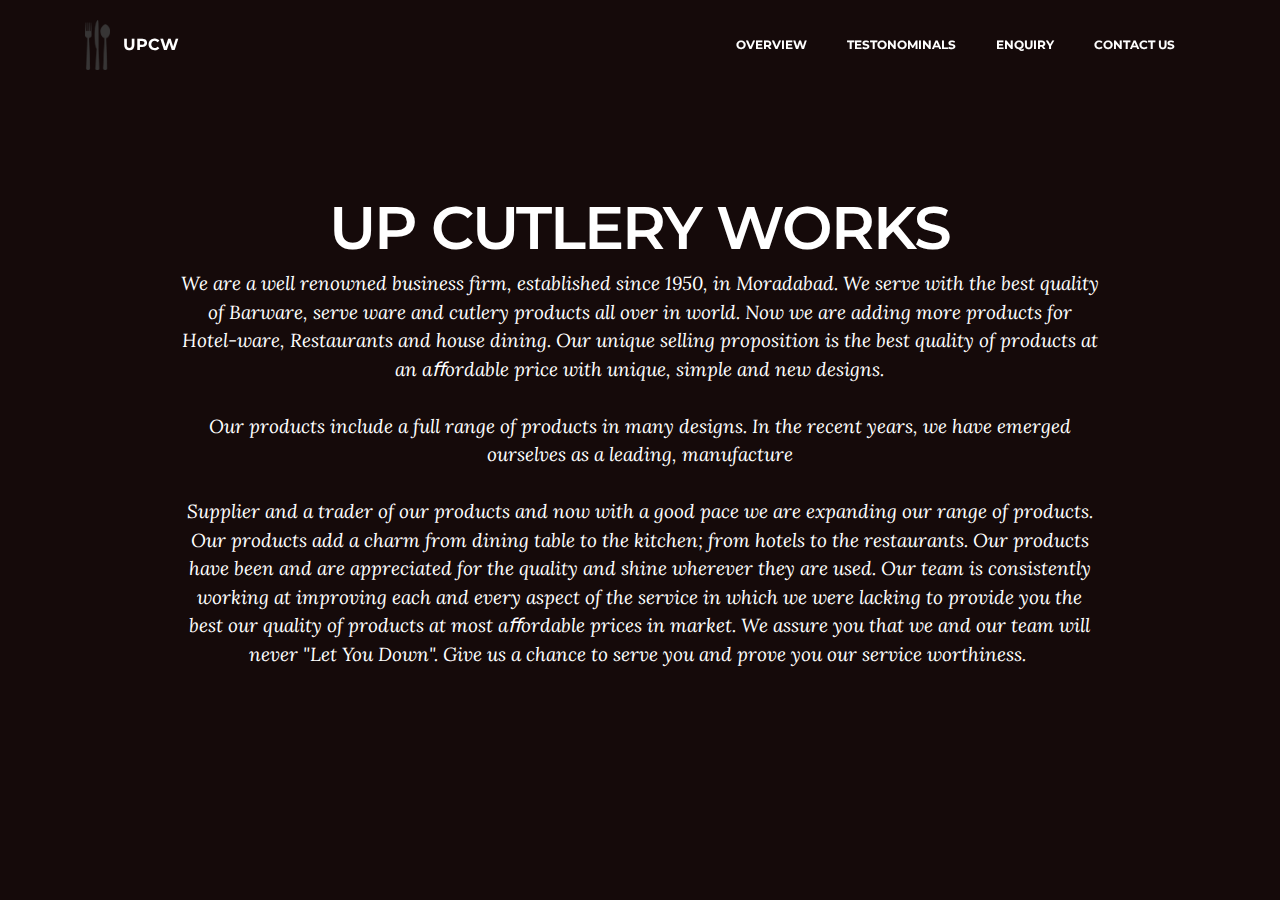
<file: index.html>
<!DOCTYPE html>
<html  >
<head>
  <!-- Site made with Mobirise Website Builder v4.12.3, https://mobirise.com -->
  <meta charset="UTF-8">
  <meta http-equiv="X-UA-Compatible" content="IE=edge">
  <meta name="generator" content="Mobirise v4.12.3, mobirise.com">
  <meta name="viewport" content="width=device-width, initial-scale=1, minimum-scale=1">
  <link rel="shortcut icon" href="assets/images/mbr-972x1920.png" type="image/x-icon">
  <meta name="description" content="">
  
  
  <title>Home</title>
  <link rel="stylesheet" href="https://fonts.googleapis.com/css?family=Montserrat:400,700">
  <link rel="stylesheet" href="https://fonts.googleapis.com/css?family=Raleway:100,100i,200,200i,300,300i,400,400i,500,500i,600,600i,700,700i,800,800i,900,900i">
  <link rel="stylesheet" href="https://fonts.googleapis.com/css?family=Lora:400,700,400italic,700italic&subset=latin">
  <link rel="stylesheet" href="assets/tether/tether.min.css">
  <link rel="stylesheet" href="assets/bootstrap/css/bootstrap.min.css">
  <link rel="stylesheet" href="assets/animatecss/animate.min.css">
  <link rel="stylesheet" href="assets/dropdown/css/style.css">
  <link rel="stylesheet" href="assets/theme/css/style.css">
  <link rel="preload" as="style" href="assets/mobirise/css/mbr-additional.css"><link rel="stylesheet" href="assets/mobirise/css/mbr-additional.css" type="text/css">
  
  
  
</head>
<body>
  <section id="menu-j" data-rv-view="0">

    <nav class="navbar navbar-dropdown transparent navbar-fixed-top bg-color">
        <div class="container">

            <div class="mbr-table">
                <div class="mbr-table-cell">

                    <div class="navbar-brand">
                        <a href="https://mobirise.com" class="navbar-logo"><img src="assets/images/mbr-972x1920.png" alt="Mobirise"></a>
                        <a class="navbar-caption" href="index.html">UPCW</a>
                    </div>

                </div>
                <div class="mbr-table-cell">

                    <button class="navbar-toggler pull-xs-right hidden-md-up" type="button" data-toggle="collapse" data-target="#exCollapsingNavbar">
                        <div class="hamburger-icon"></div>
                    </button>

                    <ul class="nav-dropdown collapse pull-xs-right nav navbar-nav navbar-toggleable-sm" id="exCollapsingNavbar"><li class="nav-item"><a class="nav-link link" href="index.html">OVERVIEW</a></li><li class="nav-item"><a class="nav-link link" href="page2.html">TESTONOMINALS</a></li><li class="nav-item"><a class="nav-link link" href="page4.html" aria-expanded="false">ENQUIRY</a></li><li class="nav-item"><a class="nav-link link" href="page1.html" aria-expanded="false">CONTACT US</a></li></ul>
                    <button hidden="" class="navbar-toggler navbar-close" type="button" data-toggle="collapse" data-target="#exCollapsingNavbar">
                        <div class="close-icon"></div>
                    </button>

                </div>
            </div>

        </div>
    </nav>

</section>

<section class="engine"><a href="https://mobirise.info/g">how to build your own website</a></section><section class="mbr-section mbr-section-hero mbr-section-full mbr-after-navbar" id="header1-0" data-rv-view="2" style="background-color: rgb(21, 10, 10);">

    

    <div class="mbr-table-cell">

        <div class="container">
            <div class="row">
                <div class="mbr-section col-md-10 col-md-offset-1 text-xs-center">

                    <h1 class="mbr-section-title display-1">UP CUTLERY WORKS</h1>
                    <p class="mbr-section-lead lead">We are a well renowned business firm, established since 1950, in Moradabad. We serve with the best quality of Barware, serve ware and cutlery products all over in world. Now we are adding more products for Hotel-ware, Restaurants and house dining. Our unique selling proposition is the best quality of products at an aﬀordable price with unique, simple and new designs. 
<br>
<br>Our products include a full range of products in many designs. In the recent years, we have emerged ourselves as a leading, manufacture 
<br>
<br>Supplier and a trader of our products and now with a good pace we are expanding our range of products. Our products add a charm from dining table to the kitchen; from hotels to the restaurants. Our products have been and are appreciated for the quality and shine wherever they are used. Our team is consistently working at improving each and every aspect of the service in which we were lacking to provide you the best our quality of products at most aﬀordable prices in market. We assure you that we and our team will never "Let You Down". Give us a chance to serve you and prove you our service worthiness.&nbsp;</p>
                    
                </div>
            </div>
        </div>
    </div>

    

</section>


  <script src="assets/web/assets/jquery/jquery.min.js"></script>
  <script src="assets/tether/tether.min.js"></script>
  <script src="assets/bootstrap/js/bootstrap.min.js"></script>
  <script src="assets/touch-swipe/jquery.touch-swipe.min.js"></script>
  <script src="assets/smooth-scroll/smooth-scroll.js"></script>
  <script src="assets/viewport-checker/jquery.viewportchecker.js"></script>
  <script src="assets/dropdown/js/script.min.js"></script>
  <script src="assets/theme/js/script.js"></script>
  
  
  <input name="animation" type="hidden">
  </body>
</html>
</file>
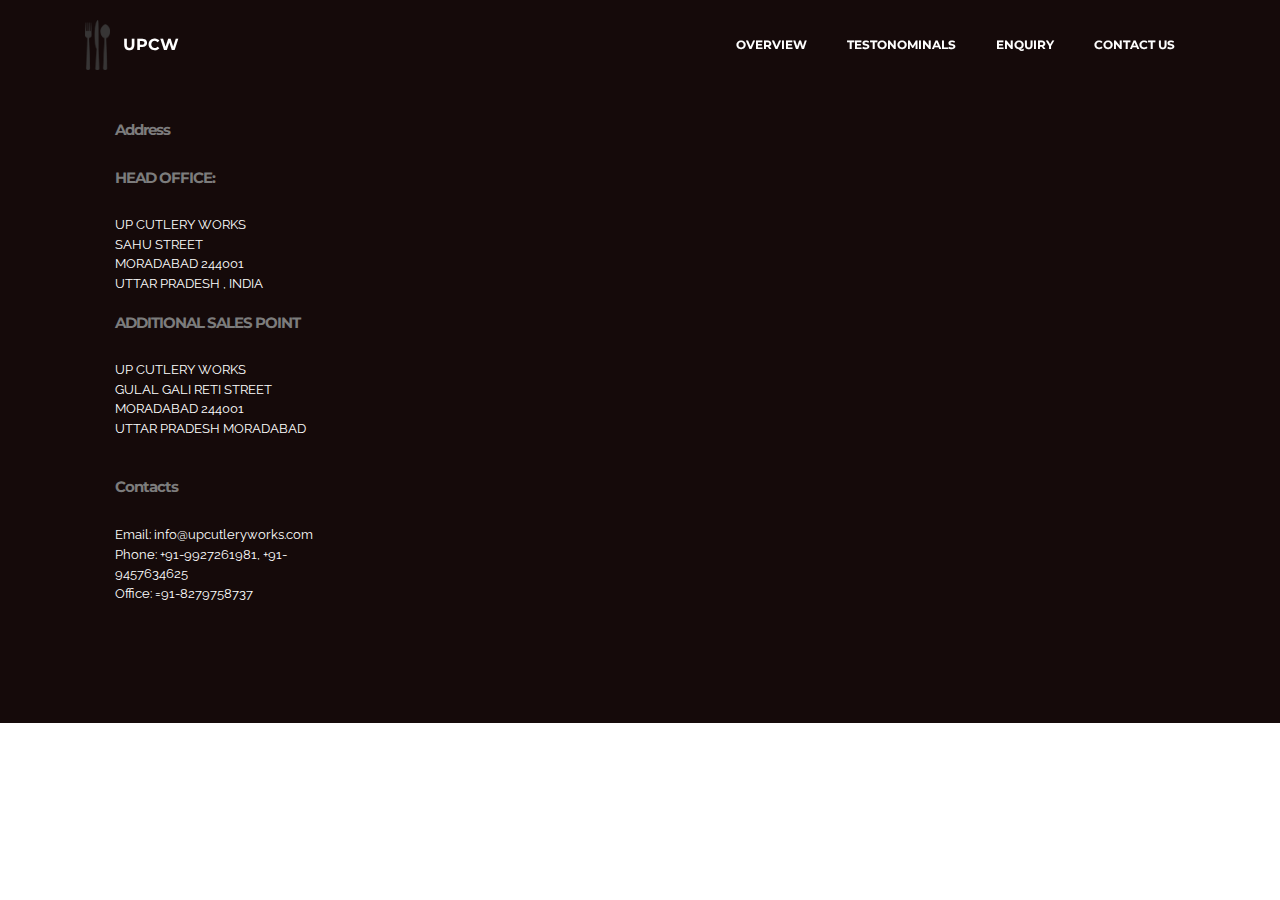
<file: page1.html>
<!DOCTYPE html>
<html  >
<head>
  <!-- Site made with Mobirise Website Builder v4.12.3, https://mobirise.com -->
  <meta charset="UTF-8">
  <meta http-equiv="X-UA-Compatible" content="IE=edge">
  <meta name="generator" content="Mobirise v4.12.3, mobirise.com">
  <meta name="viewport" content="width=device-width, initial-scale=1, minimum-scale=1">
  <link rel="shortcut icon" href="assets/images/mbr-972x1920.png" type="image/x-icon">
  <meta name="description" content="Website Builder Description">
  
  
  <title>CONTACT US</title>
  <link rel="stylesheet" href="https://fonts.googleapis.com/css?family=Montserrat:400,700">
  <link rel="stylesheet" href="https://fonts.googleapis.com/css?family=Raleway:100,100i,200,200i,300,300i,400,400i,500,500i,600,600i,700,700i,800,800i,900,900i">
  <link rel="stylesheet" href="https://fonts.googleapis.com/css?family=Lora:400,700,400italic,700italic&subset=latin">
  <link rel="stylesheet" href="assets/tether/tether.min.css">
  <link rel="stylesheet" href="assets/bootstrap/css/bootstrap.min.css">
  <link rel="stylesheet" href="assets/animatecss/animate.min.css">
  <link rel="stylesheet" href="assets/dropdown/css/style.css">
  <link rel="stylesheet" href="assets/theme/css/style.css">
  <link rel="preload" as="style" href="assets/mobirise/css/mbr-additional.css"><link rel="stylesheet" href="assets/mobirise/css/mbr-additional.css" type="text/css">
  
  
  
</head>
<body>
  <section id="menu-j" data-rv-view="7">

    <nav class="navbar navbar-dropdown transparent navbar-fixed-top bg-color">
        <div class="container">

            <div class="mbr-table">
                <div class="mbr-table-cell">

                    <div class="navbar-brand">
                        <a href="https://mobirise.com" class="navbar-logo"><img src="assets/images/mbr-972x1920.png" alt="Mobirise"></a>
                        <a class="navbar-caption" href="index.html">UPCW</a>
                    </div>

                </div>
                <div class="mbr-table-cell">

                    <button class="navbar-toggler pull-xs-right hidden-md-up" type="button" data-toggle="collapse" data-target="#exCollapsingNavbar">
                        <div class="hamburger-icon"></div>
                    </button>

                    <ul class="nav-dropdown collapse pull-xs-right nav navbar-nav navbar-toggleable-sm" id="exCollapsingNavbar"><li class="nav-item"><a class="nav-link link" href="index.html">OVERVIEW</a></li><li class="nav-item"><a class="nav-link link" href="page2.html">TESTONOMINALS</a></li><li class="nav-item"><a class="nav-link link" href="page4.html" aria-expanded="false">ENQUIRY</a></li><li class="nav-item"><a class="nav-link link" href="page1.html" aria-expanded="false">CONTACT US</a></li></ul>
                    <button hidden="" class="navbar-toggler navbar-close" type="button" data-toggle="collapse" data-target="#exCollapsingNavbar">
                        <div class="close-icon"></div>
                    </button>

                </div>
            </div>

        </div>
    </nav>

</section>

<section class="engine"><a href="https://mobirise.info/m">free website design templates</a></section><section class="mbr-section mbr-section-md-padding mbr-footer footer2 mbr-after-navbar" id="contacts2-5" data-rv-view="5" style="background-color: rgb(21, 10, 10); padding-top: 120px; padding-bottom: 120px;">
    
    <div class="container">
        <div class="row">
            <div class="mbr-footer-content col-xs-12 col-md-3">
                <p><strong>Address</strong><br><strong>HEAD OFFICE:</strong> <br>UP CUTLERY WORKS&nbsp;<br>SAHU STREET <br>MORADABAD 244001<br>UTTAR PRADESH , INDIA<br><br><strong>ADDITIONAL SALES POINT</strong><br>UP CUTLERY WORKS&nbsp;<br>GULAL GALI RETI STREET<br>MORADABAD 244001<br>UTTAR PRADESH MORADABAD<br><br><br>
<strong>Contacts</strong><br>
Email: info@upcutleryworks.com<br>
Phone: +91-9927261981, +91-9457634625<br>Office: =91-8279758737</p>
            </div>
            <div class="mbr-footer-content col-xs-12 col-md-3"></div>
            <div class="col-xs-12 col-md-6">
                <div class="mbr-map"><iframe frameborder="0" style="border:0" src="https://www.google.com/maps/embed?pb=!1m14!1m8!1m3!1d13980.52220334343!2d78.781976!3d28.834973!3m2!1i1024!2i768!4f13.1!3m3!1m2!1s0x0%3A0x6769d90ace33173e!2sU%20P%20CUTLERY%20WORKS!5e0!3m2!1sen!2sin!4v1589954259510!5m2!1sen!2sin" allowfullscreen=""></iframe></div>
            </div>
        </div>
    </div>
</section>


  <script src="assets/web/assets/jquery/jquery.min.js"></script>
  <script src="assets/tether/tether.min.js"></script>
  <script src="assets/bootstrap/js/bootstrap.min.js"></script>
  <script src="assets/touch-swipe/jquery.touch-swipe.min.js"></script>
  <script src="assets/smooth-scroll/smooth-scroll.js"></script>
  <script src="assets/viewport-checker/jquery.viewportchecker.js"></script>
  <script src="assets/dropdown/js/script.min.js"></script>
  <script src="assets/theme/js/script.js"></script>
  
  
  <input name="animation" type="hidden">
  </body>
</html>
</file>
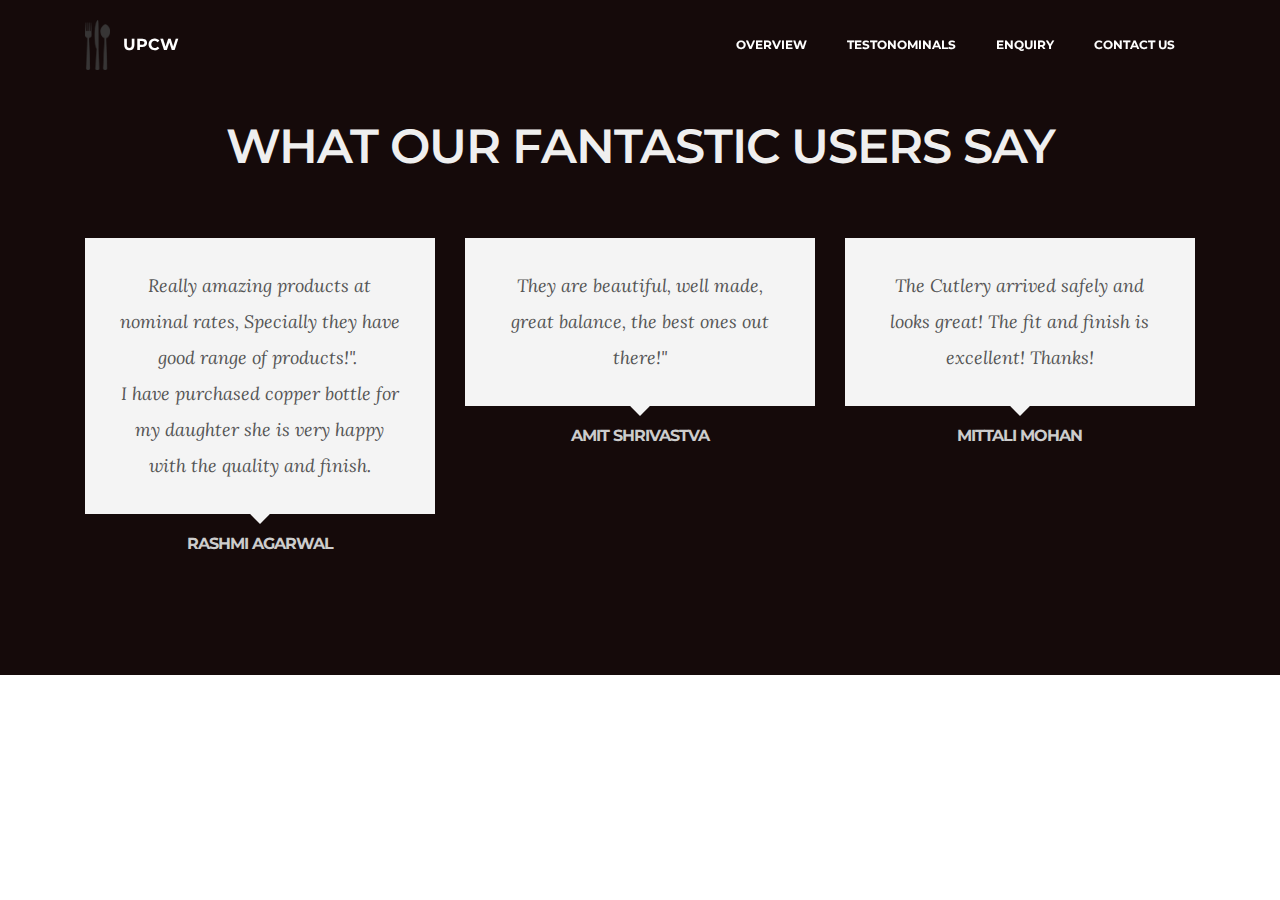
<file: page2.html>
<!DOCTYPE html>
<html  >
<head>
  <!-- Site made with Mobirise Website Builder v4.12.3, https://mobirise.com -->
  <meta charset="UTF-8">
  <meta http-equiv="X-UA-Compatible" content="IE=edge">
  <meta name="generator" content="Mobirise v4.12.3, mobirise.com">
  <meta name="viewport" content="width=device-width, initial-scale=1, minimum-scale=1">
  <link rel="shortcut icon" href="assets/images/mbr-972x1920.png" type="image/x-icon">
  <meta name="description" content="">
  
  
  <title>TESTINOMINALS</title>
  <link rel="stylesheet" href="https://fonts.googleapis.com/css?family=Montserrat:400,700">
  <link rel="stylesheet" href="https://fonts.googleapis.com/css?family=Raleway:100,100i,200,200i,300,300i,400,400i,500,500i,600,600i,700,700i,800,800i,900,900i">
  <link rel="stylesheet" href="https://fonts.googleapis.com/css?family=Lora:400,700,400italic,700italic&subset=latin">
  <link rel="stylesheet" href="assets/tether/tether.min.css">
  <link rel="stylesheet" href="assets/bootstrap/css/bootstrap.min.css">
  <link rel="stylesheet" href="assets/animatecss/animate.min.css">
  <link rel="stylesheet" href="assets/dropdown/css/style.css">
  <link rel="stylesheet" href="assets/theme/css/style.css">
  <link rel="preload" as="style" href="assets/mobirise/css/mbr-additional.css"><link rel="stylesheet" href="assets/mobirise/css/mbr-additional.css" type="text/css">
  
  
  
</head>
<body>
  <section id="menu-j" data-rv-view="18">

    <nav class="navbar navbar-dropdown transparent navbar-fixed-top bg-color">
        <div class="container">

            <div class="mbr-table">
                <div class="mbr-table-cell">

                    <div class="navbar-brand">
                        <a href="https://mobirise.com" class="navbar-logo"><img src="assets/images/mbr-972x1920.png" alt="Mobirise"></a>
                        <a class="navbar-caption" href="index.html">UPCW</a>
                    </div>

                </div>
                <div class="mbr-table-cell">

                    <button class="navbar-toggler pull-xs-right hidden-md-up" type="button" data-toggle="collapse" data-target="#exCollapsingNavbar">
                        <div class="hamburger-icon"></div>
                    </button>

                    <ul class="nav-dropdown collapse pull-xs-right nav navbar-nav navbar-toggleable-sm" id="exCollapsingNavbar"><li class="nav-item"><a class="nav-link link" href="index.html">OVERVIEW</a></li><li class="nav-item"><a class="nav-link link" href="page2.html">TESTONOMINALS</a></li><li class="nav-item"><a class="nav-link link" href="page4.html" aria-expanded="false">ENQUIRY</a></li><li class="nav-item"><a class="nav-link link" href="page1.html" aria-expanded="false">CONTACT US</a></li></ul>
                    <button hidden="" class="navbar-toggler navbar-close" type="button" data-toggle="collapse" data-target="#exCollapsingNavbar">
                        <div class="close-icon"></div>
                    </button>

                </div>
            </div>

        </div>
    </nav>

</section>

<section class="engine"><a href="https://mobirise.info/m">free web design templates</a></section><section class="mbr-section mbr-after-navbar" id="testimonials3-i" data-rv-view="9" style="background-color: rgb(21, 10, 10); padding-top: 120px; padding-bottom: 120px;">

    

        <div class="mbr-section mbr-section__container mbr-section__container--middle">
            <div class="container">
                <div class="row">
                    <div class="col-xs-12 text-xs-center">
                        <h3 class="mbr-section-title display-2">WHAT OUR FANTASTIC USERS SAY</h3>
                        
                    </div>
                </div>
            </div>
        </div>


    <div class="mbr-testimonials mbr-section mbr-section-nopadding">
        <div class="container">
            <div class="row">

                <div class="col-xs-12 col-lg-4">

                    <div class="mbr-testimonial card">
                        <div class="card-block">
<span style="font-size: 1.125rem;">Really amazing products at nominal rates, Specially they have good range of products!".&nbsp;</span><div>
</div><div>I have purchased copper bottle for my daughter she is very happy with the quality and finish.</div></div>
                        <div class="mbr-author card-footer">
                            
                            <div class="mbr-author-name">RASHMI AGARWAL</div>
                            
                        </div>
                    </div>
                </div><div class="col-xs-12 col-lg-4">

                    <div class="mbr-testimonial card">
                        <div class="card-block">They are beautiful, well made, great balance, the best ones out there!"</div>
                        <div class="mbr-author card-footer">
                            
                            <div class="mbr-author-name">AMIT SHRIVASTVA</div>
                            
                        </div>
                    </div>
                </div><div class="col-xs-12 col-lg-4">

                    <div class="mbr-testimonial card">
                        <div class="card-block">The Cutlery arrived safely and looks great! The fit and finish is excellent! Thanks!</div>
                        <div class="mbr-author card-footer">
                            
                            <div class="mbr-author-name">MITTALI MOHAN</div>
                            
                        </div>
                    </div>
                </div>

            </div>

        </div>

    </div>

</section>


  <script src="assets/web/assets/jquery/jquery.min.js"></script>
  <script src="assets/tether/tether.min.js"></script>
  <script src="assets/bootstrap/js/bootstrap.min.js"></script>
  <script src="assets/touch-swipe/jquery.touch-swipe.min.js"></script>
  <script src="assets/smooth-scroll/smooth-scroll.js"></script>
  <script src="assets/viewport-checker/jquery.viewportchecker.js"></script>
  <script src="assets/dropdown/js/script.min.js"></script>
  <script src="assets/theme/js/script.js"></script>
  
  
  <input name="animation" type="hidden">
  </body>
</html>
</file>
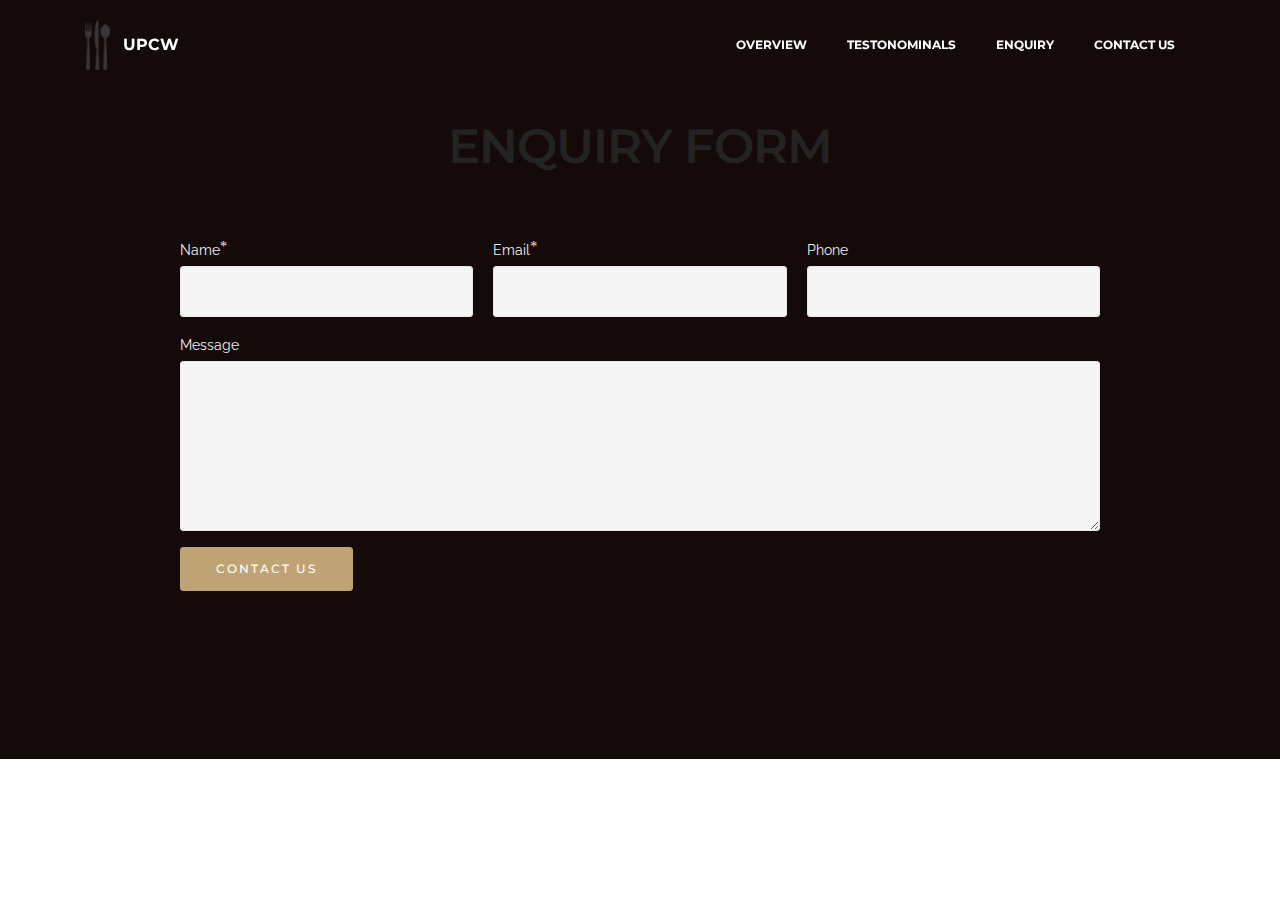
<file: page4.html>
<!DOCTYPE html>
<html  >
<head>
  <!-- Site made with Mobirise Website Builder v4.12.3, https://mobirise.com -->
  <meta charset="UTF-8">
  <meta http-equiv="X-UA-Compatible" content="IE=edge">
  <meta name="generator" content="Mobirise v4.12.3, mobirise.com">
  <meta name="viewport" content="width=device-width, initial-scale=1, minimum-scale=1">
  <link rel="shortcut icon" href="assets/images/mbr-972x1920.png" type="image/x-icon">
  <meta name="description" content="">
  
  
  <title>ENQUIRY FORM</title>
  <link rel="stylesheet" href="https://fonts.googleapis.com/css?family=Lora:400,700,400italic,700italic&subset=latin">
  <link rel="stylesheet" href="https://fonts.googleapis.com/css?family=Raleway:100,100i,200,200i,300,300i,400,400i,500,500i,600,600i,700,700i,800,800i,900,900i">
  <link rel="stylesheet" href="https://fonts.googleapis.com/css?family=Montserrat:400,700">
  <link rel="stylesheet" href="assets/tether/tether.min.css">
  <link rel="stylesheet" href="assets/bootstrap/css/bootstrap.min.css">
  <link rel="stylesheet" href="assets/animatecss/animate.min.css">
  <link rel="stylesheet" href="assets/dropdown/css/style.css">
  <link rel="stylesheet" href="assets/theme/css/style.css">
  <link rel="preload" as="style" href="assets/mobirise/css/mbr-additional.css"><link rel="stylesheet" href="assets/mobirise/css/mbr-additional.css" type="text/css">
  
  
  
</head>
<body>
  <section id="menu-p" data-rv-view="29">

    <nav class="navbar navbar-dropdown transparent navbar-fixed-top bg-color">
        <div class="container">

            <div class="mbr-table">
                <div class="mbr-table-cell">

                    <div class="navbar-brand">
                        <a href="https://mobirise.com" class="navbar-logo"><img src="assets/images/mbr-972x1920.png" alt="Mobirise"></a>
                        <a class="navbar-caption" href="index.html">UPCW</a>
                    </div>

                </div>
                <div class="mbr-table-cell">

                    <button class="navbar-toggler pull-xs-right hidden-md-up" type="button" data-toggle="collapse" data-target="#exCollapsingNavbar">
                        <div class="hamburger-icon"></div>
                    </button>

                    <ul class="nav-dropdown collapse pull-xs-right nav navbar-nav navbar-toggleable-sm" id="exCollapsingNavbar"><li class="nav-item"><a class="nav-link link" href="index.html">OVERVIEW</a></li><li class="nav-item"><a class="nav-link link" href="page2.html">TESTONOMINALS</a></li><li class="nav-item"><a class="nav-link link" href="page4.html" aria-expanded="false">ENQUIRY</a></li><li class="nav-item"><a class="nav-link link" href="page1.html" aria-expanded="false">CONTACT US</a></li></ul>
                    <button hidden="" class="navbar-toggler navbar-close" type="button" data-toggle="collapse" data-target="#exCollapsingNavbar">
                        <div class="close-icon"></div>
                    </button>

                </div>
            </div>

        </div>
    </nav>

</section>

<section class="engine"><a href="https://mobirise.info/w">html5 templates</a></section><section class="mbr-section form1 mbr-after-navbar" id="form1-q" data-rv-view="20" style="background-color: rgb(21, 10, 10); padding-top: 120px; padding-bottom: 160px;">
    
    <div class="mbr-section mbr-section__container mbr-section__container--middle">
        <div class="container">
            <div class="row">
                <div class="col-xs-12 text-xs-center">
                    <h3 class="mbr-section-title display-2">ENQUIRY FORM</h3>
                    
                </div>
            </div>
        </div>
    </div>
    <div class="mbr-section mbr-section-nopadding">
        <div class="container">
            <div class="row">
                <div class="col-xs-12 col-lg-10 col-lg-offset-1" data-form-type="formoid">


                    <div data-form-alert="true">
                        <div hidden="" data-form-alert-success="true" class="alert alert-form alert-success text-xs-center">Thanks for filling out form!</div>
                    </div>


                    <form action="https://mobirise.com/" method="post" data-form-title="ENQUIRY FORM">

                        <input type="hidden" value="00E2qP8tOfKHhpGn9zNih2Fs/38amZ0KpIwqOA0YlunwQpZ3pP9q7tMFAt5V6QK3TfSLpkE+jqH/kojT6GYR7xH92DKNTXQ5VZfjMXVBcMm3x7Lj/hUE2lJ82g9nSvF9" data-form-email="true">

                        <div class="row row-sm-offset">

                            <div class="col-xs-12 col-md-4">
                                <div class="form-group">
                                    <label class="form-control-label" for="form1-q-name">Name<span class="form-asterisk">*</span></label>
                                    <input type="text" class="form-control" name="name" required="" data-form-field="Name" id="form1-q-name">
                                </div>
                            </div>

                            <div class="col-xs-12 col-md-4">
                                <div class="form-group">
                                    <label class="form-control-label" for="form1-q-email">Email<span class="form-asterisk">*</span></label>
                                    <input type="email" class="form-control" name="email" required="" data-form-field="Email" id="form1-q-email">
                                </div>
                            </div>

                            <div class="col-xs-12 col-md-4">
                                <div class="form-group">
                                    <label class="form-control-label" for="form1-q-phone">Phone</label>
                                    <input type="tel" class="form-control" name="phone" data-form-field="Phone" id="form1-q-phone">
                                </div>
                            </div>

                        </div>

                        <div class="form-group">
                            <label class="form-control-label" for="form1-q-message">Message</label>
                            <textarea class="form-control" name="message" rows="7" data-form-field="Message" id="form1-q-message"></textarea>
                        </div>

                        <div><button type="submit" class="btn btn-primary">CONTACT US</button></div>

                    </form>
                </div>
            </div>
        </div>
    </div>
</section>


  <script src="assets/web/assets/jquery/jquery.min.js"></script>
  <script src="assets/tether/tether.min.js"></script>
  <script src="assets/bootstrap/js/bootstrap.min.js"></script>
  <script src="assets/smooth-scroll/smooth-scroll.js"></script>
  <script src="assets/viewport-checker/jquery.viewportchecker.js"></script>
  <script src="assets/dropdown/js/script.min.js"></script>
  <script src="assets/touch-swipe/jquery.touch-swipe.min.js"></script>
  <script src="assets/theme/js/script.js"></script>
  <script src="assets/formoid/formoid.min.js"></script>
  
  
  <input name="animation" type="hidden">
  </body>
</html>
</file>
<file: assets/dropdown/css/style.css>
.navbar-dropdown {
  left: 0;
  padding: 0;
  position: absolute;
  right: 0;
  top: 0;
  transition: all 0.45s ease;
  z-index: 1030; }
  .navbar-dropdown .navbar-brand {
    float: none;
    font-size: 0;
    padding: 1.25rem 0;
    position: relative;
    transition: padding 0.25s ease;
    white-space: nowrap; }
    .navbar-dropdown .navbar-brand::before {
      content: "";
      display: inline-block;
      height: 100%;
      vertical-align: middle; }
  .navbar-dropdown .navbar-logo,
  .navbar-dropdown .navbar-caption {
    display: inline-block;
    vertical-align: middle; }
  .navbar-dropdown .navbar-logo {
    margin-right: 0.8rem;
    transition: margin 0.3s ease-in-out; }
    .navbar-dropdown .navbar-logo img {
      height: 3.125rem;
      transition: all 0.3s ease-in-out; }
  .navbar-dropdown .mbr-table-cell {
    height: 5.625rem; }
  .navbar-dropdown .navbar-caption {
    font-family: "Montserrat";
    font-size: 1rem;
    font-weight: 700;
    white-space: normal; }
    .navbar-dropdown .navbar-caption, .navbar-dropdown .navbar-caption:hover {
      color: inherit;
      text-decoration: none; }
  .navbar-dropdown.navbar-fixed-top {
    position: fixed; }
  .navbar-dropdown.bg-color.transparent {
    background: none !important; }
  .navbar-dropdown.navbar-short .navbar-brand {
    padding: 0.625rem 0; }
  .navbar-dropdown.navbar-short .navbar-logo {
    margin-right: 0.5rem; }
    .navbar-dropdown.navbar-short .navbar-logo img {
      height: 2.375rem; }
  .navbar-dropdown.navbar-short .mbr-table-cell {
    height: 3.625rem; }
  .navbar-dropdown .navbar-close {
    left: 0.6875rem;
    position: fixed;
    top: 0.75rem;
    z-index: 1000; }
  .navbar-dropdown.opened {
    background: none !important; }
    .navbar-dropdown.opened .navbar-brand,
    .navbar-dropdown.opened .navbar-toggler {
      display: none; }
  .navbar-dropdown .hamburger-icon {
    content: "";
    width: 16px;
    -webkit-box-shadow: 0 -6px 0 1px,0 0 0 1px,0 6px 0 1px;
    -moz-box-shadow: 0 -6px 0 1px,0 0 0 1px,0 6px 0 1px;
    box-shadow: 0 -6px 0 1px,0 0 0 1px,0 6px 0 1px; }
  .navbar-dropdown .close-icon {
    position: relative;
    width: 21px;
    height: 21px;
    overflow: hidden; }
    .navbar-dropdown .close-icon::before, .navbar-dropdown .close-icon::after {
      content: '';
      position: absolute;
      height: 2px;
      width: 100%;
      top: 50%;
      left: 0;
      margin-top: -1px; }
    .navbar-dropdown .close-icon::before {
      transform: rotate(45deg);
      -ms-transform: rotate(45deg);
      -webkit-transform: rotate(45deg); }
    .navbar-dropdown .close-icon::after {
      transform: rotate(-45deg);
      -ms-transform: rotate(-45deg);
      -webkit-transform: rotate(-45deg); }

.dropdown-menu .dropdown-toggle[data-toggle="dropdown-submenu"]::after {
  border-bottom: 0.35em solid transparent;
  border-left: 0.35em solid;
  border-right: 0;
  border-top: 0.35em solid transparent;
  margin-left: 0.3rem; }

.dropdown-menu .dropdown-item:focus {
  outline: 0; }

.nav-dropdown {
  display: table !important;
  font-family: "Montserrat";
  font-size: 0.75rem;
  font-weight: 700;
  height: auto !important; }
  .nav-dropdown .nav-item {
    display: table-cell;
    float: none;
    vertical-align: middle; }
  .nav-dropdown .nav-btn {
    padding-left: 1rem; }
  .nav-dropdown .link {
    margin: 1.667em;
    padding: 0;
    transition: color .2s ease-in-out; }
    .nav-dropdown .link.dropdown-toggle {
      margin-right: 2.583em; }
      .nav-dropdown .link.dropdown-toggle::after {
        margin-left: .25rem;
        border-top: 0.35em solid;
        border-right: 0.35em solid transparent;
        border-left: 0.35em solid transparent;
        border-bottom: 0; }
      .nav-dropdown .link.dropdown-toggle::after {
        display: block;
        margin-top: -0.1667em;
        position: absolute;
        right: 1.3333em;
        top: 50%; }
      .nav-dropdown .link.dropdown-toggle[aria-expanded="true"] {
        margin: 0;
        padding: 1.667em 2.583em 1.667em 1.667em; }
  .nav-dropdown .link::after,
  .nav-dropdown .dropdown-item::after {
    color: inherit; }
  .nav-dropdown .btn {
    font-size: 0.75rem;
    font-weight: 700;
    letter-spacing: 0;
    margin-bottom: 0;
    padding-left: 1.25rem;
    padding-right: 1.25rem; }
  .nav-dropdown .dropdown-menu {
    border-radius: 0;
    border: 0;
    left: 0;
    margin: 0;
    padding-bottom: 1.25rem;
    padding-top: 1.25rem; }
  .nav-dropdown .dropdown-submenu {
    left: 100%;
    margin-left: 0.125rem;
    margin-top: -1.25rem;
    top: 0; }
  .nav-dropdown .dropdown-item {
    font-size: 0.8125rem;
    font-weight: 500;
    line-height: 2;
    padding: 0.3846em 4.615em 0.3846em 1.5385em;
    position: relative;
    transition: color .2s ease-in-out, background-color .2s ease-in-out; }
    .nav-dropdown .dropdown-item::after {
      margin-top: -0.3077em;
      position: absolute;
      right: 1.1538em;
      top: 50%; }
    .nav-dropdown .dropdown-item:focus, .nav-dropdown .dropdown-item:hover {
      background: none; }

@media (max-width: 767px) {
  .nav-dropdown.navbar-toggleable-sm {
    bottom: 0;
    display: none;
    left: 0;
    overflow-x: hidden;
    position: fixed;
    top: 0;
    transform: translateX(-100%);
    -ms-transform: translateX(-100%);
    -webkit-transform: translateX(-100%);
    width: 18.75rem;
    z-index: 999; } }
.nav-dropdown.navbar-toggleable-xl {
  bottom: 0;
  display: none;
  left: 0;
  overflow-x: hidden;
  position: fixed;
  top: 0;
  transform: translateX(-100%);
  -ms-transform: translateX(-100%);
  -webkit-transform: translateX(-100%);
  width: 18.75rem;
  z-index: 999; }

.nav-dropdown-sm {
  display: block !important;
  overflow-x: hidden;
  overflow: auto;
  padding-top: 3.875rem; }
  .nav-dropdown-sm::after {
    content: "";
    display: block;
    height: 3rem;
    width: 100%; }
  .nav-dropdown-sm.collapse.in ~ .navbar-close {
    display: block !important; }
  .nav-dropdown-sm.collapsing, .nav-dropdown-sm.collapse.in {
    transform: translateX(0);
    -ms-transform: translateX(0);
    -webkit-transform: translateX(0);
    transition: all 0.25s ease-out;
    -webkit-transition: all 0.25s ease-out; }
  .nav-dropdown-sm.collapsing[aria-expanded="false"] {
    transform: translateX(-100%);
    -ms-transform: translateX(-100%);
    -webkit-transform: translateX(-100%); }
  .nav-dropdown-sm .nav-item {
    display: block;
    margin-left: 0 !important;
    padding-left: 0; }
  .nav-dropdown-sm .link,
  .nav-dropdown-sm .dropdown-item {
    border-top: 1px dotted rgba(255, 255, 255, 0.1);
    font-size: 0.8125rem;
    line-height: 1.6;
    margin: 0 !important;
    padding: 0.875rem 2.4rem 0.875rem 1.5625rem !important;
    position: relative;
    white-space: normal; }
    .nav-dropdown-sm .link:focus, .nav-dropdown-sm .link:hover,
    .nav-dropdown-sm .dropdown-item:focus,
    .nav-dropdown-sm .dropdown-item:hover {
      background: rgba(0, 0, 0, 0.2) !important; }
  .nav-dropdown-sm .nav-btn {
    position: relative;
    padding: 1.5625rem 1.5625rem 0 1.5625rem; }
    .nav-dropdown-sm .nav-btn::before {
      border-top: 1px dotted rgba(255, 255, 255, 0.1);
      content: "";
      left: 0;
      position: absolute;
      top: 0;
      width: 100%; }
    .nav-dropdown-sm .nav-btn + .nav-btn {
      padding-top: 0.625rem; }
      .nav-dropdown-sm .nav-btn + .nav-btn::before {
        display: none; }
  .nav-dropdown-sm .btn {
    padding: 0.625rem 0; }
  .nav-dropdown-sm .dropdown-toggle::after {
    position: absolute;
    right: 1.25rem;
    top: 50%;
    margin-top: -0.154em; }
  .nav-dropdown-sm .dropdown-toggle[data-toggle="dropdown-submenu"]::after {
    margin-left: .25rem;
    border-top: 0.35em solid;
    border-right: 0.35em solid transparent;
    border-left: 0.35em solid transparent;
    border-bottom: 0; }
  .nav-dropdown-sm .dropdown-toggle[data-toggle="dropdown-submenu"][aria-expanded="true"]::after {
    border-top: 0;
    border-right: 0.35em solid transparent;
    border-left: 0.35em solid transparent;
    border-bottom: 0.35em solid; }
  .nav-dropdown-sm .dropdown-menu {
    margin: 0;
    padding: 0;
    position: relative;
    top: 0;
    left: 0;
    width: 100%;
    border: 0;
    float: none;
    border-radius: 0;
    background: none; }

.is-builder .nav-dropdown.collapsing {
  transition: none !important; }

/*# sourceMappingURL=style.css.map */
</file>
<file: assets/theme/css/style.css>
.engine {
	position: absolute;
	text-indent: -2400px;
	text-align: center;
	padding: 0;
	top: 0;
	left: -2400px;
}/*!
 * Default theme v2 (https://mobirise.com/)
 * Copyright 2016 Mobirise
 */
.container {
  position: relative; }

.btn {
  margin-bottom: 0.5rem; }
  .btn + .btn {
    margin-left: 1rem; }
  @media (max-width: 767px) {
    .btn {
      white-space: normal; }
      .btn + .btn {
        margin-left: 0; } }

.bg-primary {
  background-color: #c0a375 !important; }

.bg-success {
  background-color: #90a878 !important; }

.bg-info {
  background-color: #7e9b9f !important; }

.bg-warning {
  background-color: #f3c649 !important; }

.bg-danger {
  background-color: #f28281 !important; }

.bg-none {
  background: none !important; }

.btn {
  font-family: 'Montserrat', sans-serif;
  font-weight: 500;
  letter-spacing: 2px;
  padding: 0.75rem 2.1875rem;
  font-size: 0.75rem;
  line-height: 1.5;
  border-radius: 3px;
  -webkit-transition: all .3s ease-in-out;
  -moz-transition: all .3s ease-in-out;
  transition: all .3s ease-in-out; }

.btn-sm {
  padding: 0.625rem 2.1874rem;
  font-size: 0.9687rem;
  line-height: 1.5;
  border-radius: 3px;
  font-family: "Lora";
  font-style: italic;
  font-weight: 400;
  letter-spacing: 0px; }

.btn-lg {
  padding: 0.75rem 2.1874rem;
  font-size: 0.9687rem;
  line-height: 1.3333333333;
  border-radius: 3px; }

.btn-xlg {
  padding: 0.75rem 2.1874rem;
  font-size: 1.1875rem;
  line-height: 1.3333333333;
  border-radius: 3px; }

.btn-primary {
  background-color: #c0a375;
  border-color: #c0a375;
  box-shadow: none;
  color: #fff; }
  .btn-primary:hover {
    color: #fff;
    background-color: #a07e49;
    border-color: #a07e49;
    box-shadow: none; }
  .btn-primary:focus, .btn-primary.focus {
    color: #fff;
    background-color: #a07e49;
    border-color: #a07e49; }
  .btn-primary:active, .btn-primary.active {
    color: #fff;
    background-color: #a07e49;
    border-color: #a07e49;
    background-image: none;
    box-shadow: none; }
  .btn-primary.disabled, .btn-primary:disabled {
    color: #fff !important;
    background-color: #a07e49 !important;
    border-color: #a07e49 !important;
    opacity: 0.85; }

.btn-secondary {
  background-color: #bfcecb;
  border-color: #bfcecb;
  box-shadow: none;
  color: #fff; }
  .btn-secondary:hover {
    color: #fff;
    background-color: #94ada8;
    border-color: #94ada8;
    box-shadow: none; }
  .btn-secondary:focus, .btn-secondary.focus {
    color: #fff;
    background-color: #94ada8;
    border-color: #94ada8; }
  .btn-secondary:active, .btn-secondary.active {
    color: #fff;
    background-color: #94ada8;
    border-color: #94ada8;
    background-image: none;
    box-shadow: none; }
  .btn-secondary.disabled, .btn-secondary:disabled {
    color: #fff !important;
    background-color: #94ada8 !important;
    border-color: #94ada8 !important;
    opacity: 0.85; }

.btn-info {
  background-color: #7e9b9f;
  border-color: #7e9b9f;
  box-shadow: none;
  color: #fff; }
  .btn-info:hover {
    color: #fff;
    background-color: #597478;
    border-color: #597478;
    box-shadow: none; }
  .btn-info:focus, .btn-info.focus {
    color: #fff;
    background-color: #597478;
    border-color: #597478; }
  .btn-info:active, .btn-info.active {
    color: #fff;
    background-color: #597478;
    border-color: #597478;
    background-image: none;
    box-shadow: none; }
  .btn-info.disabled, .btn-info:disabled {
    color: #fff !important;
    background-color: #597478 !important;
    border-color: #597478 !important;
    opacity: 0.85; }

.btn-success {
  background-color: #90a878;
  border-color: #90a878;
  box-shadow: none;
  color: #fff; }
  .btn-success:hover {
    color: #fff;
    background-color: #6a8153;
    border-color: #6a8153;
    box-shadow: none; }
  .btn-success:focus, .btn-success.focus {
    color: #fff;
    background-color: #6a8153;
    border-color: #6a8153; }
  .btn-success:active, .btn-success.active {
    color: #fff;
    background-color: #6a8153;
    border-color: #6a8153;
    background-image: none;
    box-shadow: none; }
  .btn-success.disabled, .btn-success:disabled {
    color: #fff !important;
    background-color: #6a8153 !important;
    border-color: #6a8153 !important;
    opacity: 0.85; }

.btn-warning {
  background-color: #f3c649;
  border-color: #f3c649;
  box-shadow: none;
  color: #fff; }
  .btn-warning:hover {
    color: #fff;
    background-color: #e1a90f;
    border-color: #e1a90f;
    box-shadow: none; }
  .btn-warning:focus, .btn-warning.focus {
    color: #fff;
    background-color: #e1a90f;
    border-color: #e1a90f; }
  .btn-warning:active, .btn-warning.active {
    color: #fff;
    background-color: #e1a90f;
    border-color: #e1a90f;
    background-image: none;
    box-shadow: none; }
  .btn-warning.disabled, .btn-warning:disabled {
    color: #fff !important;
    background-color: #e1a90f !important;
    border-color: #e1a90f !important;
    opacity: 0.85; }

.btn-danger {
  background-color: #f28281;
  border-color: #f28281;
  box-shadow: none;
  color: #fff; }
  .btn-danger:hover {
    color: #fff;
    background-color: #eb3d3c;
    border-color: #eb3d3c;
    box-shadow: none; }
  .btn-danger:focus, .btn-danger.focus {
    color: #fff;
    background-color: #eb3d3c;
    border-color: #eb3d3c; }
  .btn-danger:active, .btn-danger.active {
    color: #fff;
    background-color: #eb3d3c;
    border-color: #eb3d3c;
    background-image: none;
    box-shadow: none; }
  .btn-danger.disabled, .btn-danger:disabled {
    color: #fff !important;
    background-color: #eb3d3c !important;
    border-color: #eb3d3c !important;
    opacity: 0.85; }

.btn-white {
  background-color: #fff;
  border-color: #fff;
  box-shadow: none;
  color: #535353; }
  .btn-white:hover {
    color: #fff;
    background-color: #d4d4d4;
    border-color: #d4d4d4;
    box-shadow: none; }
  .btn-white:focus, .btn-white.focus {
    color: #fff;
    background-color: #d4d4d4;
    border-color: #d4d4d4; }
  .btn-white:active, .btn-white.active {
    color: #fff;
    background-color: #d4d4d4;
    border-color: #d4d4d4;
    background-image: none;
    box-shadow: none; }
  .btn-white.disabled, .btn-white:disabled {
    color: #fff !important;
    background-color: #d4d4d4 !important;
    border-color: #d4d4d4 !important;
    opacity: 0.85; }

.btn-black {
  background-color: #535353;
  border-color: #535353;
  box-shadow: none;
  color: #fff; }
  .btn-black:hover {
    color: #fff;
    background-color: #2d2d2d;
    border-color: #2d2d2d;
    box-shadow: none; }
  .btn-black:focus, .btn-black.focus {
    color: #fff;
    background-color: #2d2d2d;
    border-color: #2d2d2d; }
  .btn-black:active, .btn-black.active {
    color: #fff;
    background-color: #2d2d2d;
    border-color: #2d2d2d;
    background-image: none;
    box-shadow: none; }
  .btn-black.disabled, .btn-black:disabled {
    color: #fff !important;
    background-color: #2d2d2d !important;
    border-color: #2d2d2d !important;
    opacity: 0.85; }

.btn-primary-outline {
  background: none;
  border-color: #8e7041;
  color: #8e7041; }
  .btn-primary-outline:focus, .btn-primary-outline.focus, .btn-primary-outline:active, .btn-primary-outline.active {
    color: #fff;
    background-color: #c0a375;
    border-color: #c0a375; }
  .btn-primary-outline:hover {
    color: #fff;
    background-color: #c0a375;
    border-color: #c0a375; }
  .btn-primary-outline.disabled, .btn-primary-outline:disabled {
    color: #fff !important;
    background-color: #c0a375 !important;
    border-color: #c0a375 !important;
    opacity: 0.85; }

.btn-secondary-outline {
  background: none;
  border-color: #85a29c;
  color: #85a29c; }
  .btn-secondary-outline:focus, .btn-secondary-outline.focus, .btn-secondary-outline:active, .btn-secondary-outline.active {
    color: #fff;
    background-color: #bfcecb;
    border-color: #bfcecb; }
  .btn-secondary-outline:hover {
    color: #fff;
    background-color: #bfcecb;
    border-color: #bfcecb; }
  .btn-secondary-outline.disabled, .btn-secondary-outline:disabled {
    color: #fff !important;
    background-color: #bfcecb !important;
    border-color: #bfcecb !important;
    opacity: 0.85; }

.btn-info-outline {
  background: none;
  border-color: #4e6669;
  color: #4e6669; }
  .btn-info-outline:focus, .btn-info-outline.focus, .btn-info-outline:active, .btn-info-outline.active {
    color: #fff;
    background-color: #7e9b9f;
    border-color: #7e9b9f; }
  .btn-info-outline:hover {
    color: #fff;
    background-color: #7e9b9f;
    border-color: #7e9b9f; }
  .btn-info-outline.disabled, .btn-info-outline:disabled {
    color: #fff !important;
    background-color: #7e9b9f !important;
    border-color: #7e9b9f !important;
    opacity: 0.85; }

.btn-success-outline {
  background: none;
  border-color: #5d7149;
  color: #5d7149; }
  .btn-success-outline:focus, .btn-success-outline.focus, .btn-success-outline:active, .btn-success-outline.active {
    color: #fff;
    background-color: #90a878;
    border-color: #90a878; }
  .btn-success-outline:hover {
    color: #fff;
    background-color: #90a878;
    border-color: #90a878; }
  .btn-success-outline.disabled, .btn-success-outline:disabled {
    color: #fff !important;
    background-color: #90a878 !important;
    border-color: #90a878 !important;
    opacity: 0.85; }

.btn-warning-outline {
  background: none;
  border-color: #c9970d;
  color: #c9970d; }
  .btn-warning-outline:focus, .btn-warning-outline.focus, .btn-warning-outline:active, .btn-warning-outline.active {
    color: #fff;
    background-color: #f3c649;
    border-color: #f3c649; }
  .btn-warning-outline:hover {
    color: #fff;
    background-color: #f3c649;
    border-color: #f3c649; }
  .btn-warning-outline.disabled, .btn-warning-outline:disabled {
    color: #fff !important;
    background-color: #f3c649 !important;
    border-color: #f3c649 !important;
    opacity: 0.85; }

.btn-danger-outline {
  background: none;
  border-color: #e82625;
  color: #e82625; }
  .btn-danger-outline:focus, .btn-danger-outline.focus, .btn-danger-outline:active, .btn-danger-outline.active {
    color: #fff;
    background-color: #f28281;
    border-color: #f28281; }
  .btn-danger-outline:hover {
    color: #fff;
    background-color: #f28281;
    border-color: #f28281; }
  .btn-danger-outline.disabled, .btn-danger-outline:disabled {
    color: #fff !important;
    background-color: #f28281 !important;
    border-color: #f28281 !important;
    opacity: 0.85; }

.btn-white-outline {
  background: none;
  border-color: #fff;
  color: #fff; }
  .btn-white-outline:focus, .btn-white-outline.focus, .btn-white-outline:active, .btn-white-outline.active {
    color: #535353;
    background-color: #fff;
    border-color: #fff; }
  .btn-white-outline:hover {
    color: #535353;
    background-color: #fff;
    border-color: #fff; }
  .btn-white-outline.disabled, .btn-white-outline:disabled {
    color: #535353 !important;
    background-color: #fff !important;
    border-color: #fff !important;
    opacity: 0.85; }

.btn-black-outline {
  background: none;
  border-color: #202020;
  color: #202020; }
  .btn-black-outline:focus, .btn-black-outline.focus, .btn-black-outline:active, .btn-black-outline.active {
    color: #fff;
    background-color: #535353;
    border-color: #535353; }
  .btn-black-outline:hover {
    color: #fff;
    background-color: #535353;
    border-color: #535353; }
  .btn-black-outline.disabled, .btn-black-outline:disabled {
    color: #fff !important;
    background-color: #535353 !important;
    border-color: #535353 !important;
    opacity: 0.85; }

a.mbr-iconfont:hover {
  text-decoration: none; }

.btn-social {
  font-size: 20px;
  border-radius: 50%;
  padding: 0;
  width: 44px;
  height: 44px;
  line-height: 44px;
  text-align: center;
  position: relative;
  border: 2px solid #c0a375;
  color: #232323; }
  .btn-social i {
    top: 0;
    line-height: 44px;
    width: 44px; }
  .btn-social:hover {
    color: #fff;
    background: #c0a375; }
  .btn-social + .btn {
    margin-left: 0.1rem; }

p.lead,
.lead p {
  font-size: 1.07rem;
  font-weight: 300;
  margin-bottom: 2.3125rem; }

.article .lead p, .article .lead ul, .article .lead ol, .article .lead pre, .article .lead blockquote {
  margin-bottom: 0; }

.lead {
  font-size: 1.07rem;
  font-weight: 300; }
  .lead a {
    font-family: "Lora";
    font-style: italic;
    font-weight: 400; }
    .lead a, .lead a:hover {
      color: #c0a375;
      text-decoration: none; }
  .lead h1 {
    font-size: 3rem;
    font-weight: 600;
    letter-spacing: -1px;
    margin-bottom: 1.605rem; }
  .lead h2 {
    font-size: 2.5rem;
    font-weight: 600;
    letter-spacing: -1px;
    margin-bottom: 1.605rem; }
  .lead h3 {
    font-size: 2rem;
    font-weight: 600;
    margin-bottom: 1.605rem; }
  .lead h4 {
    font-size: 1.5rem;
    font-weight: 600;
    margin-bottom: 1.605rem; }
  .lead blockquote {
    font-family: "Lora";
    font-style: italic;
    padding: 10px 0 10px 20px;
    border-left: 4px solid #c39f76;
    font-size: 1.09rem;
    position: relative; }
  .lead ul, .lead ol, .lead pre, .lead blockquote {
    margin-bottom: 2.3125rem; }
  .lead pre {
    background: #f4f4f4;
    padding: 10px 24px;
    white-space: pre-wrap; }

.display-1 {
  font-size: 4.39rem;
  font-weight: 600;
  letter-spacing: -2px;
  margin-bottom: 0.2843em;
  margin-top: 3.9rem; }

.display-2 {
  font-size: 3rem;
  font-weight: 600;
  letter-spacing: -1px;
  margin-bottom: 1.5625rem;
  margin-top: 3.5rem; }

.display-3 {
  font-size: 2.5rem;
  font-weight: 600;
  margin-top: 3.2rem;
  margin-bottom: 2rem; }

.display-4 {
  font-size: 2rem;
  font-weight: 600;
  margin-top: 2.3rem;
  margin-bottom: 1.8rem; }

.modal-backdrop {
  background: -webkit-linear-gradient(left, #564740, #3a414a);
  background: -moz-linear-gradient(left, #564740, #3a414a);
  background: -o-linear-gradient(left, #564740, #3a414a);
  background: -ms-linear-gradient(left, #564740, #3a414a);
  background: linear-gradient(left, #564740, #3a414a);
  opacity: 0.94; }

.form-control {
  background-color: #f5f5f5;
  border-radius: 3px;
  box-shadow: none;
  color: #565656;
  font-size: 0.875rem;
  line-height: 1.43;
  min-height: 3.5em;
  padding: 0.5em 1.07em 0.5em; }
  .form-control, .form-control:focus {
    border: 1px solid #e8e8e8; }
  .form-active .form-control:invalid {
    border-color: #f28281; }

.form-control-label {
  cursor: pointer;
  font-size: 0.875rem;
  margin-bottom: 0.357em;
  padding: 0; }

.alert {
  border-radius: 0;
  border: 0;
  font-family: 'Montserrat', sans-serif;
  font-size: 0.875rem;
  line-height: 1.5;
  margin-bottom: 1.875rem;
  padding: 1.25rem;
  position: relative; }
  .alert.alert-form:after {
    background-color: inherit;
    bottom: -7px;
    content: "";
    display: block;
    height: 14px;
    left: 50%;
    margin-left: -7px;
    position: absolute;
    transform: rotate(45deg);
    width: 14px; }

.alert-success {
  background-color: #90a878;
  color: #fff; }

.alert-info {
  background-color: #7e9b9f;
  color: #fff; }

.alert-warning {
  background-color: #f3c649;
  color: #fff; }

.alert-danger {
  background-color: #f28281;
  color: #fff; }

/**
 * TYPOGRAPHY
 */
body {
  font-family: 'Raleway', sans-serif;
  color: #232323; }

h1, h2, h3, h4, h5, h6,
.h1, .h2, .h3, .h4, .h5, .h6,
.display-1, .display-2, .display-3, .display-4 {
  font-family: 'Montserrat', sans-serif;
  word-break: break-word;
  word-wrap: break-word; }

input, textarea {
  font-family: "Raleway"; }

input:-webkit-autofill, input:-webkit-autofill:hover, input:-webkit-autofill:focus, input:-webkit-autofill:active {
  transition-delay: 9999s;
  transition-property: background-color, color; }

.text-primary {
  color: #c0a375 !important; }

.text-success {
  color: #90a878 !important; }

.text-info {
  color: #7e9b9f !important; }

.text-warning {
  color: #f3c649 !important; }

.text-danger {
  color: #f28281 !important; }

.text-white {
  color: #fff !important; }

.text-black {
  color: #535353 !important; }

.mbr-section {
  position: relative;
  padding-top: 120px;
  padding-bottom: 120px;
  background-position: 50% 50%;
  background-repeat: no-repeat;
  background-size: cover; }

.mbr-section-full {
  display: table;
  height: 100vh;
  padding-bottom: 0;
  padding-top: 0;
  table-layout: fixed;
  width: 100%; }
  .mbr-section-full > .mbr-table-cell {
    width: 100%; }

.mbr-section-small {
  padding-top: 60px;
  padding-bottom: 60px; }

.mbr-section-title {
  margin-top: 0; }

.mbr-section__container--first {
  padding-top: 120px;
  padding-bottom: 40px; }

.mbr-section__container--middle {
  padding-top: 0;
  padding-bottom: 40px; }

.mbr-section__container--last {
  padding-top: 0;
  padding-bottom: 120px; }

.mbr-section-sm-padding {
  padding-top: 40px;
  padding-bottom: 40px; }

.mbr-section-md-padding {
  padding-top: 90px;
  padding-bottom: 90px; }

.mbr-section-nopadding {
  padding-top: 0;
  padding-bottom: 0; }

.mbr-section-subtitle {
  display: block;
  font-style: italic;
  font-weight: 400;
  font-size: 17px;
  font-family: "Lora";
  line-height: 26px;
  color: #8c8c8c;
  margin-bottom: 30px; }

.mbr-section-title + .mbr-section-subtitle {
  margin-top: -21px; }

.mbr-section-hero::before {
  display: none !important; }
.mbr-section-hero .mbr-section-title {
  color: #fff;
  margin-bottom: 1.6875rem; }
.mbr-section-hero .mbr-section-lead {
  color: #fff;
  font-family: Lora;
  font-size: 1.5rem;
  font-style: italic;
  margin-top: -1em; }
.mbr-section-hero .mbr-section-text {
  color: #fff; }

@media (max-width: 767px) {
  .mbr-section {
    padding-top: 60px;
    padding-bottom: 60px; }

  .mbr-section-full {
    padding-bottom: 0;
    padding-top: 0; }

  .mbr-section__container--first {
    padding-top: 60px;
    padding-bottom: 40px; }

  .mbr-section__container--middle {
    padding-top: 0;
    padding-bottom: 40px; }

  .mbr-section__container--last {
    padding-top: 0;
    padding-bottom: 60px; }

  .mbr-section-sm-padding {
    padding-top: 40px;
    padding-bottom: 40px; }

  .mbr-section-md-padding {
    padding-top: 60px;
    padding-bottom: 60px; }

  .mbr-section-nopadding {
    padding-top: 0;
    padding-bottom: 0; }

  .mbr-section-subtitle {
    margin-bottom: 0; }

  .mbr-section-hero.mbr-after-navbar .mbr-section {
    padding-top: 120px; }
  .mbr-section-hero.mbr-section-with-arrow .mbr-section {
    padding-bottom: 120px; }
  .mbr-section-hero .mbr-section-title {
    font-size: 3.125rem !important; }
  .mbr-section-hero .mbr-section-lead {
    font-size: 1.125rem !important; }
  .mbr-section-hero .mbr-section-btn .btn {
    font-size: 0.75rem !important;
    line-height: 1.5;
    padding: 0.75rem 2.1875rem; } }
.mbr-section-full .mbr-overlay {
  min-height: 100vh; }

.mbr-overlay {
  background-color: #000;
  bottom: 0;
  left: 0;
  opacity: 0.5;
  position: absolute;
  right: 0;
  top: 0;
  z-index: 1; }
  .mbr-overlay ~ * {
    z-index: 2; }

.mbr-section-full .mbr-background-video,
.mbr-section-full .mbr-background-video-preview {
  min-height: 100vh; }

.mbr-background-video,
.mbr-background-video-preview {
  bottom: 0;
  left: 0;
  position: absolute;
  right: 0;
  top: 0; }

.mbr-background-video-preview {
  z-index: 0 !important; }

.mbr-table {
  position: relative;
  display: table;
  width: 100%; }

.mbr-table-full {
  position: relative;
  width: 100%;
  height: 100%; }

.mbr-table-cell {
  position: relative;
  display: table-cell;
  float: none;
  padding-top: 0;
  padding-bottom: 0;
  vertical-align: middle; }

.mbr-table-md-up {
  width: 100%; }
  .mbr-table-md-up .mbr-table-cell {
    display: block; }
  .mbr-table-md-up .mbr-table-cell + .mbr-table-cell {
    padding-top: 40px; }

@media (min-width: 769px) {
  .mbr-table-md-up {
    display: table; }
    .mbr-table-md-up .mbr-table-cell {
      display: table-cell; }
    .mbr-table-md-up .mbr-table-cell + .mbr-table-cell {
      padding-top: 0; } }
.mbr-figure {
  display: block;
  margin: 0;
  overflow: hidden;
  position: relative;
  width: 100%; }
  .mbr-figure img, .mbr-figure iframe {
    display: block;
    width: 100%; }
  .mbr-figure .mbr-figure-caption {
    background: #2e2e2e;
    color: #fff;
    font-family: Montserrat;
    padding: 1.5rem 0;
    text-align: center;
    width: 100%; }
  .mbr-figure .mbr-figure-caption-over {
    background: -moz-linear-gradient(left, rgba(67, 76, 99, 0.85), rgba(188, 155, 114, 0.85)) !important;
    background: -ms-linear-gradient(left, rgba(67, 76, 99, 0.85), rgba(188, 155, 114, 0.85)) !important;
    background: -o-linear-gradient(left, rgba(67, 76, 99, 0.85), rgba(188, 155, 114, 0.85)) !important;
    background: -webkit-linear-gradient(left, rgba(67, 76, 99, 0.85), rgba(188, 155, 114, 0.85)) !important;
    background: linear-gradient(left, rgba(67, 76, 99, 0.85), rgba(188, 155, 114, 0.85)) !important;
    bottom: 0;
    position: absolute; }

.mbr-map {
  height: 25rem;
  position: relative; }
  .mbr-map iframe {
    height: 100%;
    width: 100%; }
  .mbr-map [data-state-details] {
    color: #6b6763;
    font-family: Montserrat;
    height: 1.5em;
    margin-top: -0.75em;
    padding-left: 1.25rem;
    padding-right: 1.25rem;
    position: absolute;
    text-align: center;
    top: 50%;
    width: 100%; }
  .mbr-map[data-state] {
    background: #e9e5dc; }
  .mbr-map[data-state="loading"] [data-state-details] {
    display: none; }
  .mbr-map[data-state="loading"]::after {
    content: "";
    -webkit-animation: btnCircleLoading .6s infinite linear;
    animation: btnCircleLoading .6s infinite linear;
    border-radius: 50%;
    border: 6px rgba(255, 255, 255, 0.35) solid;
    border-top-color: #fff;
    height: 40px;
    left: 50%;
    margin-left: -20px;
    margin-top: -20px;
    position: absolute;
    top: 50%;
    width: 40px; }

/*-------

   Gallery

-------*/
.mbr-gallery .mbr-gallery-item {
  position: relative;
  display: inline-block;
  width: 25%; }
  @media (max-width: 768px) {
    .mbr-gallery .mbr-gallery-item {
      width: 50%; } }
  @media (max-width: 400px) {
    .mbr-gallery .mbr-gallery-item {
      width: 100%; } }

.mbr-gallery .mbr-gallery-item img {
  width: 100%;
  opacity: 1;
  -webkit-transition: .2s opacity ease-in-out;
  transition: .2s opacity ease-in-out; }

.mbr-gallery .mbr-gallery-item > a:hover img {
  opacity: 1; }

.mbr-gallery .mbr-gallery-item > a {
  background: #fff;
  display: block;
  outline: none;
  position: relative; }
  .mbr-gallery .mbr-gallery-item > a::before {
    content: "";
    position: absolute;
    left: 0;
    top: 0;
    width: 100%;
    height: 100%;
    background: -webkit-linear-gradient(left, #554346, #45505b) !important;
    background: -moz-linear-gradient(left, #554346, #45505b) !important;
    background: -o-linear-gradient(left, #554346, #45505b) !important;
    background: -ms-linear-gradient(left, #554346, #45505b) !important;
    background: linear-gradient(left, #554346, #45505b) !important;
    opacity: 0;
    -webkit-transition: .2s opacity ease-in-out;
    transition: .2s opacity ease-in-out; }

.mbr-gallery .mbr-gallery-item .icon {
  -webkit-transform: translateX(-50%) translateY(-50%);
  -webkit-transition: .2s opacity ease-in-out;
  color: #000;
  font-size: 30px;
  height: 69px;
  left: 50%;
  opacity: 0;
  position: absolute;
  top: 50%;
  transform: translateX(-50%) translateY(-50%);
  transition: .2s opacity ease-in-out;
  width: 69px; }
  .mbr-gallery .mbr-gallery-item .icon::before, .mbr-gallery .mbr-gallery-item .icon::after {
    content: "";
    display: block;
    position: absolute;
    height: 69px;
    width: 1px;
    margin-left: 34.5px;
    background-color: #fff; }
  .mbr-gallery .mbr-gallery-item .icon::after {
    width: 69px;
    height: 1px;
    margin-left: 0;
    margin-top: 34.5px; }

.mbr-gallery .mbr-gallery-item > a:hover .icon {
  opacity: 1; }

.mbr-gallery .mbr-gallery-item > a:hover::before {
  opacity: 0.9; }

.mbr-gallery-title {
  font-family: Montserrat;
  font-size: 0.9em;
  position: absolute;
  display: block;
  width: 100%;
  bottom: 0;
  padding: 1rem;
  color: #fff;
  background: -webkit-linear-gradient(left, rgba(85, 67, 70, 0.85), rgba(69, 80, 91, 0.85)) !important;
  background: -moz-linear-gradient(left, rgba(85, 67, 70, 0.85), rgba(69, 80, 91, 0.85)) !important;
  background: -o-linear-gradient(left, rgba(85, 67, 70, 0.85), rgba(69, 80, 91, 0.85)) !important;
  background: -ms-linear-gradient(left, rgba(85, 67, 70, 0.85), rgba(69, 80, 91, 0.85)) !important;
  background: linear-gradient(left, rgba(85, 67, 70, 0.85), rgba(69, 80, 91, 0.85)) !important;
  -webkit-transition: .2s background ease-in-out;
  transition: .2s background ease-in-out; }

.mbr-gallery .mbr-gallery-item > a:hover .mbr-gallery-title {
  background: rgba(0, 0, 0, 0) !important; }

/* remove spacing */
.mbr-gallery .mbr-gallery-row.no-gutter {
  margin: 0; }

.mbr-gallery .mbr-gallery-row.no-gutter .mbr-gallery-item {
  padding: 0; }

/* container */
.mbr-gallery .container.mbr-gallery-layout-default {
  padding: 93px 0; }

/* fix horizontal scrollbar */
.mbr-gallery .mbr-gallery-layout-default,
.mbr-gallery .mbr-gallery-layout-article {
  overflow: hidden; }

/* lightbox */
.mbr-gallery .modal {
  position: fixed;
  overflow: hidden;
  padding-right: 0 !important; }

.mbr-gallery .modal-content {
  border-radius: 0; }

.mbr-gallery .modal-body {
  padding: 0; }

.mbr-gallery .modal-body img {
  width: 100%; }

.mbr-gallery .modal .close {
  position: fixed;
  background: #1b1b1b;
  opacity: 0.5;
  font-size: 55px;
  font-weight: 300;
  width: 70px;
  height: 70px;
  border-radius: 50%;
  color: #fff;
  top: 2.5rem;
  right: 2.5rem;
  line-height: 61px;
  border: 0;
  text-align: center;
  text-shadow: none;
  z-index: 5;
  -webkit-transition: opacity .3s ease;
  -moz-transition: opacity .3s ease;
  -o-transition: opacity .3s ease;
  transition: opacity .3s ease; }

.mbr-gallery .modal .close:hover {
  opacity: 1;
  background: #000;
  color: #fff; }

.mbr-gallery .modal.in .modal-dialog {
  margin: 0 auto; }

/* modal back color opacity */
.modal-backdrop.in {
  opacity: 0.8;
  filter: alpha(opacity=80); }

@media (max-width: 768px) {
  .mbr-gallery .carousel-indicators,
  .mbr-gallery .carousel-control,
  .mbr-gallery .modal .close {
    position: fixed; } }
/* fix fade in effect */
.mbr-gallery .modal.fade .modal-dialog {
  -webkit-transition: margin-top 0.3s ease-out;
  -moz-transition: margin-top 0.3s ease-out;
  -o-transition: margin-top 0.3s ease-out;
  transition: margin-top 0.3s ease-out; }

.mbr-gallery .modal.in .modal-dialog,
.mbr-gallery .modal.fade .modal-dialog {
  -webkit-transform: none;
  -ms-transform: none;
  -o-transform: none;
  transform: none; }

/*-------

   Slider

-------*/
.mbr-slider .carousel-inner > .active,
.mbr-slider .carousel-inner > .next,
.mbr-slider .carousel-inner > .prev {
  display: table; }

.mbr-slider .carousel-control {
  position: absolute;
  width: 70px;
  height: 70px;
  top: 50%;
  margin-top: -35px;
  line-height: 70px;
  border-radius: 50%;
  color: inherit;
  background: #1b1b1b;
  border: 0;
  opacity: 0.5;
  text-shadow: none;
  z-index: 5;
  color: #fff;
  -webkit-transition: all 0.2s ease-in-out 0s;
  -o-transition: all 0.2s ease-in-out 0s;
  transition: all 0.2s ease-in-out 0s; }

.mbr-gallery .mbr-slider .carousel-control {
  position: fixed; }
  @media (max-width: 991px) {
    .mbr-gallery .mbr-slider .carousel-control {
      bottom: 2.5rem;
      margin-top: 0;
      top: auto;
      z-index: 17; } }

.mbr-gallery .mbr-slider .carousel-inner > .active {
  display: block; }

.mbr-slider .carousel-control.left {
  left: 0;
  margin-left: 2.5rem; }

.mbr-slider .carousel-control.right {
  right: 0;
  margin-right: 2.5rem; }

.mbr-slider .carousel-control .icon-next,
.mbr-slider .carousel-control .icon-prev {
  margin-top: -18px;
  font-size: 40px;
  line-height: 27px; }

.mbr-slider .carousel-control:hover {
  background: #1b1b1b;
  color: #fff;
  opacity: 1; }

.mbr-slider:not(.extTestimonials5, .extTestimonials1) .carousel-indicators {
  position: absolute;
  bottom: 0;
  margin-bottom: 1.5rem !important; }
  @media (max-width: 543px) {
    .mbr-slider:not(.extTestimonials5, .extTestimonials1) .carousel-indicators {
      display: none; } }

.mbr-gallery .mbr-slider .carousel-indicators {
  position: fixed;
  margin-bottom: 2.5rem !important; }
  @media (max-width: 991px) {
    .mbr-gallery .mbr-slider .carousel-indicators {
      margin-bottom: 3.625rem !important;
      padding-left: 2.5rem;
      padding-right: 2.5rem; } }

.mbr-slider .carousel-indicators li,
.mbr-slider .carousel-indicators .active {
  width: 15px;
  height: 15px;
  margin: 3px;
  background: #1b1b1b;
  border: 0;
  opacity: 0.5; }

.mbr-slider .carousel-indicators .active {
  border: 4px solid #1b1b1b;
  background: #fff; }

@media (max-width: 767px) {
  .mbr-slider .carousel-control {
    top: auto;
    bottom: 20px; }

  .mbr-slider > .container .carousel-control {
    margin-bottom: 0px; } }
/* boxed slider */
.mbr-slider > .boxed-slider {
  position: relative;
  padding: 93px 0; }

.mbr-slider > .boxed-slider > div {
  position: relative; }

.mbr-slider > .container img {
  width: 100%; }

.mbr-slider > .container img + .row {
  position: absolute;
  top: 50%;
  left: 0;
  right: 0;
  -webkit-transform: translateY(-50%);
  -moz-transform: translateY(-50%);
  transform: translateY(-50%);
  z-index: 2; }

.mbr-slider .mbr-section {
  padding: 0;
  background-attachment: scroll; }

.mbr-slider .mbr-table-cell {
  padding: 0; }

.mbr-slider > .container .carousel-indicators {
  margin-bottom: 3px; }

/* article slider */
.mbr-slider > .article-slider .mbr-section,
.mbr-slider > .article-slider .mbr-section .mbr-table-cell {
  padding-top: 0;
  padding-bottom: 0; }

/*-------

   Cards

-------*/
.mbr-cards-row {
  position: relative;
  margin-left: 0 !important;
  margin-right: 0 !important; }
.mbr-cards-col {
  padding-left: 0;
  padding-right: 0;
  padding-top: 120px;
  padding-bottom: 120px; }
  @media (max-width: 767px) {
    .mbr-cards-col {
      padding-top: 60px;
      padding-bottom: 60px; } }
.mbr-cards .striped .card {
  padding-left: 10%;
  padding-right: 10%; }
.mbr-cards .striped .mbr-cards-col:nth-child(2n+1) {
  background: #2e2e2e;
  color: #fff; }
  .mbr-cards .striped .mbr-cards-col:nth-child(2n+1) .card-subtitle {
    color: #979797; }
.mbr-cards .card {
  text-align: center;
  border: 0;
  background: none;
  padding-left: 0;
  padding-right: 0;
  margin-bottom: 0; }
  @media (max-width: 991px) {
    .mbr-cards .card {
      padding-left: 0;
      padding-right: 0; } }
@media (min-width: 992px) {
  .mbr-cards-row {
    display: table;
    table-layout: fixed;
    width: 100%; }
    .mbr-cards-row::after {
      display: none; }
  .mbr-cards-col {
    display: table-cell;
    float: none; }
  .mbr-cards > .container {
    margin: 0;
    max-width: none;
    padding: 0;
    width: 100%; } }
.mbr-cards .card-block {
  background: none;
  padding: 0; }
.mbr-cards .card-img-top {
  border-radius: 0;
  width: auto;
  max-width: 100%; }
.mbr-cards .card-img + .card-block {
  padding-top: 2.3125rem; }
.mbr-cards .card-text {
  margin: 0; }
  .mbr-cards .card-text + .card-btn {
    padding-top: 1.375rem; }
.mbr-cards .card-title {
  margin-bottom: 0;
  font-size: 1.25rem;
  font-weight: bold;
  letter-spacing: -1px;
  line-height: 1.2825; }
  .mbr-cards .card-title + * {
    padding-top: 1rem; }
  .mbr-cards .card-title + .card-btn {
    padding-top: 1.4375rem; }
.mbr-cards .card-subtitle {
  margin-bottom: 0;
  font-style: italic;
  font-weight: 400;
  font-size: 0.875rem;
  font-family: "Lora";
  color: #5b5b5b;
  margin-top: -1rem;
  line-height: 1.7857;
  padding-bottom: 1rem; }
  .mbr-cards .card-subtitle + .card-btn {
    padding-top: 0.3125rem; }
.mbr-cards .iconbox {
  border-style: solid;
  border-color: #f2f2f2;
  border-width: 1px;
  width: 100px;
  height: 100px;
  line-height: 100px;
  border-radius: 500px;
  display: inline-block; }
  .mbr-cards .iconbox > .mbr-iconfont {
    line-height: inherit; }

/*-------

   Price Table

-------*/
@media (min-width: 1600px) {
  .mbr-price-table {
    padding-left: 12%;
    padding-right: 12%; } }
.mbr-price-table .row {
  margin-left: 0;
  margin-right: 0; }
  .mbr-price-table .row > div {
    padding-left: 0.625rem;
    padding-right: 0.625rem; }
    @media (max-width: 1199px) {
      .mbr-price-table .row > div {
        padding-bottom: 40px; } }

/*-------

   Price Table / Plan

-------*/
.mbr-plan {
  background: none;
  border-radius: 0;
  border: 1px solid rgba(255, 255, 255, 0.2);
  color: #fff;
  margin-bottom: 0;
  padding: 0.625rem; }
  .mbr-plan .list-group-item {
    background: none;
    border-bottom: 0;
    border-top: 1px dotted rgba(255, 255, 255, 0.2);
    font-size: 0.875rem;
    line-height: 3.125rem;
    padding-bottom: 0;
    padding-top: 0; }
  .mbr-plan .card-title {
    margin-bottom: 1.5625rem; }
  .mbr-plan-title {
    font-family: "Montserrat";
    font-size: 0.9375rem;
    font-weight: 700;
    line-height: 1.28;
    margin-bottom: 0; }
  .mbr-plan-subtitle, .mbr-plan-price-desc {
    color: #a0a0a0;
    font-family: "Lora";
    font-size: 0.875rem;
    font-style: italic;
    font-weight: 400;
    line-height: 1.79; }
  .mbr-plan-price-desc {
    display: block;
    padding-top: 1.25rem; }
  .mbr-plan-header, .mbr-plan-body {
    background: rgba(255, 255, 255, 0.1); }
  .mbr-plan-header {
    padding-bottom: 3.4375rem;
    padding-top: 2.1875rem;
    position: relative; }
    .mbr-plan-header.bg-primary .mbr-plan-subtitle,
    .mbr-plan-header.bg-primary .mbr-plan-price-desc {
      color: #e8ddcd; }
    .mbr-plan-header.bg-success .mbr-plan-subtitle,
    .mbr-plan-header.bg-success .mbr-plan-price-desc {
      color: #d0dac6; }
    .mbr-plan-header.bg-info .mbr-plan-subtitle,
    .mbr-plan-header.bg-info .mbr-plan-price-desc {
      color: #c7d4d5; }
    .mbr-plan-header.bg-warning .mbr-plan-subtitle,
    .mbr-plan-header.bg-warning .mbr-plan-price-desc {
      color: #fbebc1; }
    .mbr-plan-header.bg-danger .mbr-plan-subtitle,
    .mbr-plan-header.bg-danger .mbr-plan-price-desc {
      color: #fef5f5; }
  .mbr-plan-label {
    background: #28262b;
    color: #fff;
    display: block;
    font-size: 0.6875rem;
    font-weight: 400;
    height: 3.125rem;
    line-height: 3.125rem;
    min-width: 3.125rem;
    padding: 0 0.75rem;
    position: absolute;
    right: 0;
    top: 0; }
  .mbr-plan-body {
    margin-top: 2px;
    padding-bottom: 0;
    padding-top: 2.5rem; }
  .mbr-plan-list {
    padding-bottom: 4.0625rem;
    padding-top: 1.5625rem; }
  .mbr-plan-btn {
    margin-top: -2.5rem;
    padding-bottom: 1.375rem;
    padding-top: 1.875rem; }

/*-------

   Price Table / Price

-------*/
.mbr-price {
  font-family: "Montserrat";
  line-height: 1.3; }
  .mbr-price-value {
    font-size: 1.875rem;
    line-height: 1;
    position: relative;
    top: -1.25rem; }
  .mbr-price-figure {
    font-size: 3.75rem;
    line-height: inherit;
    padding-left: 0.625rem; }
  .mbr-price-term {
    font-size: 1.875rem;
    position: relative; }

/*-------

   Testimonials

-------*/
.mbr-testimonials .row > div {
  padding-bottom: 40px; }
  .mbr-testimonials .row > div:last-child {
    padding-bottom: 0; }
@media (min-width: 992px) {
  .mbr-testimonials .row > div:nth-child(3n+1) {
    clear: left; }
  .mbr-testimonials .row > div:nth-last-child(-1n+3) {
    padding-bottom: 0; } }

/*-------

   Testimonials / Item

-------*/
.mbr-testimonial {
  border-radius: 0;
  border: 0;
  margin-bottom: 0;
  text-align: center; }
  .mbr-testimonial + * {
    padding-top: 40px; }
  .mbr-testimonial.card {
    background-color: transparent; }
  .mbr-testimonial .card-block {
    background: #f4f4f4;
    color: #565656;
    font-family: "Lora";
    font-size: 1.125rem;
    font-style: italic;
    font-weight: 400;
    line-height: 2;
    padding: 1.875rem;
    position: relative; }
    .mbr-testimonial .card-block:after {
      background-color: inherit;
      bottom: -7px;
      content: "";
      display: block;
      height: 14px;
      left: 50%;
      margin-left: -7px;
      position: absolute;
      -webkit-transform: rotate(45deg);
      transform: rotate(45deg);
      width: 14px; }
  .mbr-testimonial-lg .card-block {
    padding-bottom: 90px; }
  .mbr-testimonial .card-footer {
    background: none;
    border: 0;
    padding: 0;
    position: relative;
    z-index: 2; }
    .mbr-testimonial .card-footer:last-child {
      border-radius: 0; }

/*-------

   Testimonials / Author

-------*/
.mbr-author-img {
  margin-top: -2.5rem; }
  .mbr-author-img img {
    height: 5rem;
    width: 5rem; }
.mbr-author-name {
  color: #2d2d2d;
  font-family: "Montserrat";
  font-size: 1rem;
  font-weight: 700;
  letter-spacing: -1px;
  line-height: 1.3;
  padding-top: 1.25rem; }
.mbr-author-desc {
  color: #a7a7a7;
  font-family: "Lora";
  font-size: 0.875rem;
  font-style: italic;
  font-weight: 400;
  line-height: 1.597; }

/*-------

   Info

-------*/
.mbr-info-subtitle, .mbr-info-extra .mbr-info-title {
  margin-bottom: 0; }
.mbr-info-extra .mbr-info-subtitle {
  margin-bottom: 0.5rem; }

/*-------

   Subscribe

-------*/
.mbr-subscribe {
  background: #f5f5f5;
  border-radius: 3px;
  border: 1px solid #e8e8e8;
  height: 4rem;
  padding: 0;
  position: relative; }
  .mbr-subscribe .form-control {
    background: none;
    border: 0;
    position: relative;
    top: 0.4375rem; }
  .mbr-subscribe .input-group-btn {
    position: static; }
    .mbr-subscribe .input-group-btn::after {
      border-radius: 3px;
      border: 1px solid transparent;
      bottom: -1px;
      content: "";
      display: block;
      left: -1px;
      position: absolute;
      right: -1px;
      top: -1px; }
  .form-active .mbr-subscribe .form-control:invalid ~ .input-group-btn::after {
    border-color: #f28281; }
  .mbr-subscribe .btn {
    border-radius: 3px !important;
    margin-bottom: 0;
    margin-right: 0.5625rem; }
  .mbr-subscribe-dark {
    background: none;
    border-color: rgba(255, 255, 255, 0.2); }
    .mbr-subscribe-dark .form-control {
      color: #fff; }

/*-------

   Small footer

-------*/
.mbr-small-footer {
  background: #323232;
  color: #acacac;
  font-size: 0.8125rem;
  padding: 1.75rem 0; }
  .mbr-small-footer p {
    margin-bottom: 0; }

.mbr-small-footer a {
  color: #c0a375; }
  .mbr-small-footer a:hover {
    text-decoration: none; }

/*-------

   Footer

-------*/
.mbr-footer {
  color: #fff;
  padding-left: 1.25rem;
  padding-right: 1.25rem; }
  @media (min-width: 1280px) {
    .mbr-footer {
      padding-left: 6.25rem;
      padding-right: 6.25rem; } }
  .mbr-footer > .row, .mbr-footer > .container > .row {
    margin-left: 0;
    margin-right: 0; }
    .mbr-footer > .row > div, .mbr-footer > .container > .row > div {
      padding-bottom: 40px; }
      .mbr-footer > .row > div:last-child, .mbr-footer > .container > .row > div:last-child {
        padding-bottom: 0; }
  .mbr-footer > .container {
    padding-left: 0;
    padding-right: 0; }
  @media (min-width: 768px) {
    .mbr-footer > .row > div:nth-child(2n+1) {
      clear: left; }
    .mbr-footer > .row > div:nth-last-child(-1n+2) {
      padding-bottom: 0; }
    .mbr-footer > .container > .row > div {
      clear: none !important;
      padding-bottom: 0 !important; } }
  @media (min-width: 992px) {
    .mbr-footer > .row > div {
      clear: none !important;
      padding-bottom: 0 !important; } }
  .mbr-footer p a, .mbr-footer ul a {
    color: #c0a375; }
    .mbr-footer p a:hover, .mbr-footer ul a:hover {
      text-decoration: none; }
  .mbr-footer .btn-black {
    background-color: #242424;
    border-color: #242424; }
    .mbr-footer .btn-black.disabled, .mbr-footer .btn-black[disabled], .mbr-footer .btn-black:hover {
      background-color: #1a1a1a !important;
      border-color: #1a1a1a !important; }
  .mbr-footer .mbr-map {
    height: 18.75rem; }
  .mbr-footer form .form-control-label {
    font-size: 0.875rem;
    position: relative; }
  .mbr-footer form .form-control {
    background: none;
    border-color: rgba(255, 255, 255, 0.2);
    color: #fff;
    font-size: 0.875rem;
    min-height: 3.2em;
    padding: 0.5em 1em 0.5em; }

.mbr-footer-content h1, .mbr-footer-content h2, .mbr-footer-content h3, .mbr-footer-content h4,
.mbr-footer-content p strong, .mbr-footer-content strong, .mbr-footer .mbr-contacts h1, .mbr-footer .mbr-contacts h2, .mbr-footer .mbr-contacts h3, .mbr-footer .mbr-contacts h4,
.mbr-footer .mbr-contacts p strong, .mbr-footer .mbr-contacts strong {
  color: #7c7c7c;
  font-family: "Montserrat";
  font-size: 1rem;
  font-weight: 700;
  letter-spacing: -1px;
  line-height: 1.3;
  margin-bottom: 1.875em; }
.mbr-footer-content p strong, .mbr-footer-content strong, .mbr-footer .mbr-contacts p strong, .mbr-footer .mbr-contacts strong {
  display: inline-block; }
.mbr-footer-content p, .mbr-footer .mbr-contacts p {
  color: #fff;
  font-size: 0.875rem;
  margin-bottom: 0; }
.mbr-footer-content ul, .mbr-footer .mbr-contacts ul {
  line-height: 1.8;
  list-style: none;
  margin: 0;
  padding: 0; }
.mbr-footer-content li, .mbr-footer .mbr-contacts li {
  border-bottom: 1px dotted rgba(255, 255, 255, 0.2);
  color: #bcbcbc;
  display: block;
  font-family: "Raleway";
  font-size: 0.875rem;
  line-height: 1.8;
  overflow: hidden;
  padding: 0.72em 0;
  padding-left: 1.8em;
  position: relative;
  width: 100%; }
  .mbr-footer-content li:last-child, .mbr-footer .mbr-contacts li:last-child {
    border-bottom: 0; }
  .mbr-footer-content li::before, .mbr-footer .mbr-contacts li::before {
    background: #c0a375;
    content: "";
    height: 0.36em;
    left: 0;
    margin-top: -0.18em;
    position: absolute;
    top: 50%;
    width: 0.36em; }
  .mbr-footer-content li a, .mbr-footer .mbr-contacts li a {
    color: #fff;
    -webkit-transition: color .3s ease;
    -moz-transition: color .3s ease;
    transition: color .3s ease; }
    .mbr-footer-content li a:hover, .mbr-footer .mbr-contacts li a:hover {
      color: #c0a375; }

.footer1 ul {
  margin-top: -13px; }

.footer4 > .container > .row {
  margin-left: 0;
  margin-right: 0; }
  .footer4 > .container > .row > div > .row > div:first-child {
    padding-bottom: 40px; }
    .footer4 > .container > .row > div > .row > div:first-child:last-child {
      padding-bottom: 0; }
@media (min-width: 544px) {
  .footer4 > .container > .row > div, .footer4 > .container > .row > div > .row > div {
    clear: none !important;
    padding-bottom: 0 !important; } }

/*-------

   Company

-------*/
.mbr-company {
  background: none;
  border-radius: 0;
  border: 0;
  margin-bottom: 0; }
  .mbr-company .card-img-top {
    height: 58px;
    margin-bottom: 1.57rem;
    width: auto; }
  .mbr-company .card-block {
    background: none;
    padding: 0; }
  .mbr-company .card-text {
    color: #acacac;
    font-size: 0.875rem;
    margin-bottom: 1.57rem; }
  .mbr-company .list-group {
    display: block; }
  .mbr-company .list-group-item {
    background: none;
    border: 0;
    display: table;
    padding: 0;
    padding-bottom: 1.375rem;
    width: 100%; }
  .mbr-company .list-group-icon,
  .mbr-company .list-group-text {
    display: table-cell;
    height: 2.25rem;
    position: relative;
    vertical-align: middle; }
  .mbr-company .list-group-icon {
    padding-right: 1.25rem;
    text-align: center;
    width: 3.5rem; }
  .mbr-company .list-group-text {
    color: #fff;
    font-family: "Raleway";
    font-size: 0.875rem;
    line-height: 1.6;
    position: static;
    vertical-align: middle; }
    .mbr-company .list-group-text::after {
      border-bottom: 1px dotted rgba(255, 255, 255, 0.2);
      bottom: 0.625rem;
      content: "";
      display: block;
      left: 0;
      position: absolute;
      width: 50%; }
  .mbr-company .list-group-item.active, .mbr-company .list-group-item.active:hover {
    background: none; }
  .mbr-company .list-group-item.active .list-group-text {
    color: #c0a375; }
  .mbr-company .list-group-item:last-child {
    padding-bottom: 0; }
    .mbr-company .list-group-item:last-child .list-group-text::after {
      display: none; }

/*-------

   Arrow

-------*/
@-webkit-keyframes floating-arrow {
  from {
    -webkit-transform: translateY(-4px);
    transform: translateY(-4px); }
  65% {
    -webkit-transform: translateY(4px);
    transform: translateY(4px); }
  to {
    -webkit-transform: translateY(-4px);
    transform: translateY(-4px); } }
@keyframes floating-arrow {
  from {
    -webkit-transform: translateY(-4px);
    transform: translateY(-4px); }
  65% {
    -webkit-transform: translateY(4px);
    transform: translateY(4px); }
  to {
    -webkit-transform: translateY(-4px);
    transform: translateY(-4px); } }
@-webkit-keyframes floating-arrow-up {
  0% {
    -webkit-transform: translateY(0px);
    transform: translateY(0px); }
  25% {
    -webkit-transform: translateY(4px);
    transform: translateY(4px); }
  75% {
    -webkit-transform: translateY(-4px);
    transform: translateY(-4px); } }
@keyframes floating-arrow-up {
  0% {
    -webkit-transform: translateY(0px);
    transform: translateY(0px); }
  25% {
    -webkit-transform: translateY(4px);
    transform: translateY(4px); }
  75% {
    -webkit-transform: translateY(-4px);
    transform: translateY(-4px); } }
.mbr-arrow {
  bottom: 48px;
  left: 0;
  position: absolute;
  text-align: center;
  width: 100%; }
  @media (max-width: 991px) {
    .mbr-arrow {
      bottom: 31px; } }
  @media (max-width: 320px) {
    .mbr-arrow {
      bottom: 21px; } }
  @media all and (device-width: 320px) and (device-height: 568px) and (orientation: portrait) {
    .mbr-arrow {
      bottom: 31px; } }
  .mbr-arrow a {
    background: rgba(0, 0, 0, 0.2);
    border-radius: 3px;
    color: #fff;
    display: inline-block;
    height: 46px;
    outline-style: none !important;
    position: relative;
    text-decoration: none;
    transition: all .3s ease-in-out;
    width: 46px; }
    .mbr-arrow a:hover {
      background: #2d2d2d; }
  .mbr-arrow-icon {
    display: block; }
    .mbr-arrow-icon::before {
      content: "\203a";
      display: inline-block;
      font-family: serif;
      font-size: 32px;
      line-height: 1;
      font-style: normal;
      left: 4px;
      position: relative;
      top: 6px;
      -webkit-transform: rotate(90deg);
      transform: rotate(90deg); }
  .mbr-arrow-floating .mbr-arrow-icon {
    -webkit-animation: floating-arrow 1.6s infinite ease-in-out 0s;
    animation: floating-arrow 1.6s infinite ease-in-out 0s; }

.mbr-arrow-up {
  bottom: 25px;
  right: 90px;
  position: fixed;
  text-align: right;
  z-index: 5000; }
  @media (max-width: 991px) {
    .mbr-arrow-up {
      bottom: 31px; } }
  @media (max-width: 320px) {
    .mbr-arrow-up {
      bottom: 21px; } }
  @media all and (device-width: 320px) and (device-height: 568px) and (orientation: portrait) {
    .mbr-arrow-up {
      bottom: 31px; } }
  .mbr-arrow-up a {
    background: rgba(0, 0, 0, 0.2);
    border-radius: 3px;
    color: #fff;
    display: inline-block;
    height: 46px;
    outline-style: none !important;
    position: relative;
    text-decoration: none;
    transition: all .3s ease-in-out;
    width: 46px;
    cursor: pointer; }
    .mbr-arrow-up a:hover {
      background: #2d2d2d; }
  .mbr-arrow-up-icon {
    display: block; }
    .mbr-arrow-up-icon::before {
      content: "\203a";
      display: inline-block;
      font-family: serif;
      font-size: 32px;
      line-height: 1;
      font-style: normal;
      position: relative;
      top: 6px;
      left: -4px;
      -webkit-transform: rotate(-90deg);
      transform: rotate(-90deg); }
  .mbr-arrow-up:hover .mbr-arrow-up-icon {
    -webkit-animation: floating-arrow-up 1.6s ease-in-out infinite 0s;
    animation: floating-arrow-up 1.6s ease-in-out infinite 0s; }

@media (max-width: 768px) {
  .mbr-arrow-up {
    right: 0;
    left: 50%;
    -webkit-transform: translateX(-50%);
    transform: translateX(-50%);
    text-align: center;
    bottom: 15px; } }
@media (min-width: 768px) {
  .mbr-right-padding-md-up {
    padding-right: 60px; } }

@media (min-width: 768px) {
  .mbr-left-padding-md-up {
    padding-left: 60px; } }

.mbr-valign-top {
  vertical-align: top; }

.form-asterisk {
  font-family: initial;
  position: absolute;
  top: -2px;
  font-weight: normal; }

.row-sm-offset {
  margin-left: -0.625rem;
  margin-right: -0.625rem; }
  .row-sm-offset > * {
    padding-left: 0.625rem;
    padding-right: 0.625rem; }

@-webkit-keyframes btnCircleLoading {
  from {
    -webkit-transform: rotate(0deg); }
  to {
    -webkit-transform: rotate(359deg); } }
@keyframes btnCircleLoading {
  from {
    transform: rotate(0deg); }
  to {
    transform: rotate(359deg); } }
.btn-loader {
  -webkit-animation: btnCircleLoading .6s infinite linear;
  animation: btnCircleLoading .6s infinite linear;
  border-radius: 50%;
  border: 4px rgba(255, 255, 255, 0.25) solid;
  border-top-color: white;
  display: none;
  height: 26px;
  left: 50%;
  margin-left: -13px;
  margin-top: -13px;
  position: absolute;
  top: 50%;
  width: 26px; }

.btn-loading {
  position: relative; }
  .btn-loading .btn-text {
    visibility: hidden; }
  .btn-loading .btn-loader {
    display: block; }

.hidden {
  visibility: hidden; }

.visible {
  visibility: visible; }

.hamburger-om:after {
  content: "";
  width: 30px;
  height: 3px;
  background-color: #fff;
  position: absolute;
  top: 8px;
  left: 0; }
.hamburger-om:before {
  content: "";
  width: 30px;
  height: 3px;
  background-color: #fff;
  position: absolute;
  top: -8px;
  left: 0; }

.navbar-brand .text-black {
  color: #000 !important; }

.navbar-toggler.collapsed .hum-top, .hum-middle, .hum-bottom {
  position: absolute;
  content: "";
  right: 0;
  width: 20px;
  height: 3px; }

.navbar-toggler.collapsed .hum-top {
  top: -1px; }

.navbar-toggler.collapsed .hum-middle {
  top: 6px; }

.navbar-toggler.collapsed .hum-bottom {
  bottom: 0; }

.navbar-close .close-icon {
  display: block; }

.navbar-close.collapsed .close-icon {
  display: none; }

.navbar-toggler {
  position: relative; }

/*-------

   Iconfont

-------*/
/* iconfont default styling */
/* for buttons */
.mbr-iconfont.mbr-iconfont-btn,
.mbr-buttons__btn .mbr-iconfont {
  padding-right: 0.4em;
  font-size: 1.6em;
  line-height: 0.5em;
  vertical-align: text-bottom;
  position: relative;
  top: -0.12em;
  text-decoration: none; }

/* menu links */
.mbr-iconfont.mbr-iconfont-btn-parent,
.link .mbr-iconfont {
  font-size: 1.4em;
  top: -0.3em;
  position: relative;
  vertical-align: middle; }

/*menu logo */
.mbr-iconfont.mbr-iconfont-menu,
.mbr-iconfont.mbr-iconfont-ext__menu {
  font-size: 37px;
  text-decoration: none;
  color: #fff; }

/* features2, features3 */
.mbr-iconfont.mbr-iconfont-features2,
.mbr-iconfont.mbr-iconfont-features3 {
  font-size: 119px;
  text-decoration: none;
  text-align: center;
  display: block;
  margin-top: 0.2em;
  color: #F1C050; }

/* features4 */
.mbr-iconfont.mbr-iconfont-features4 {
  font-size: 50px;
  text-decoration: none;
  text-align: center;
  display: block;
  color: #000; }

.mbr-iconfont-features7 {
  font-size: 50px;
  text-decoration: none;
  text-align: center;
  display: block;
  color: #fff; }

/* msg-box4 */
.mbr-iconfont.mbr-iconfont-msg-box4,
.mbr-iconfont.mbr-iconfont-msg-box5 {
  font-size: 250px;
  text-decoration: none;
  color: #232323; }

/* header2 */
.mbr-iconfont.mbr-iconfont-header2 {
  font-size: 250px;
  text-decoration: none;
  color: #fff; }

/* contacts1 */
.mbr-iconfont.mbr-iconfont-contacts1 {
  font-size: 119px;
  text-decoration: none;
  color: #9C9C9C; }

/* contacts3 */
.mbr-iconfont.mbr-iconfont-logo-contacts3 {
  font-size: 58px;
  text-decoration: none;
  color: #9C9C9C;
  margin-bottom: 1.57rem; }

.mbr-iconfont-company-contacts3 {
  font-size: 22px;
  color: #cfcfcf; }

.mbr-iconfont-company-contacts5 {
  font-size: 22px;
  color: #000; }

html.is-builder .mbr-cards .card-img + .card-block {
  padding-top: 0; }
html.is-builder .mbr-cards .card-text + .card-btn {
  padding-top: 0; }
html.is-builder .mbr-cards .card-title + * {
  padding-top: 0; }
html.is-builder .mbr-cards .card-title + .card-btn {
  padding-top: 0; }
html.is-builder .mbr-cards .card-subtitle + .card-btn {
  padding-top: 0; }
html.is-builder :not([data-app-remove-it]).card-img + .card-block {
  padding-top: 2.3125rem; }
html.is-builder :not([data-app-remove-it]).card-title + .card-subtitle, html.is-builder :not([data-app-remove-it]).card-title ~ .card-text {
  padding-top: 1rem; }
html.is-builder :not([data-app-remove-it]).card-title ~ .card-btn {
  padding-top: 1.4375rem; }
html.is-builder :not([data-app-remove-it]).card-subtitle + .card-text {
  padding-top: 0; }
html.is-builder :not([data-app-remove-it]).card-subtitle ~ .card-btn {
  padding-top: 0.3125rem; }
html.is-builder :not([data-app-remove-it]).card-text + .card-btn {
  padding-top: 1.375rem; }
html.is-builder .article .lead p {
  margin-top: 0; }
html.is-builder .article div .btn {
  margin-top: 0; }
html.is-builder .article .mbr-section-title:not([data-app-remove-it]) + .lead p {
  margin-top: 1.5625rem; }
html.is-builder .article .mbr-section-title:not([data-app-remove-it]) ~ div .btn {
  margin-top: 2.3125rem; }
html.is-builder .article .lead:not([data-app-remove-it]) + div .btn {
  margin-top: 2.3125rem; }

.article .display-2 {
  margin-bottom: 0; }
.article .mbr-section-title + .mbr-section-subtitle {
  margin-top: 4px; }
.article .mbr-section-title + .lead p {
  margin-top: 1.5625rem; }
.article .mbr-section-title + div .btn {
  margin-top: 2.3125rem; }
.article .lead + div .btn {
  margin-top: 2.3125rem; }
.article .mbr-section-subtitle {
  margin-bottom: 0; }

.content-size {
  width: auto; }

.image-size {
  vertical-align: middle;
  margin: auto;
  text-align: center; }
  .image-size .mbr-figure {
    padding-top: 3px; }

@media (max-width: 768px) {
  .image-size {
    width: 100% !important; } }

/*# sourceMappingURL=style.css.map */
</file>
<file: assets/mobirise/css/mbr-additional.css>
@import url(https://fonts.googleapis.com/css?family=Montserrat:400,700&display=swap);
@import url(https://fonts.googleapis.com/css?family=Lora:400,700&display=swap);
@import url(https://fonts.googleapis.com/css?family=Raleway:400,300,700&display=swap);



body,
input,
textarea,
.mbr-company .list-group-text {
  font-family: 'Raleway', sans-serif;
}
.mbr-footer-content li,
.mbr-footer .mbr-contacts li {
  font-family: 'Raleway', sans-serif;
}
.btn,
.alert,
h1,
h2,
h3,
h4,
h5,
h6,
.h1,
.h2,
.h3,
.h4,
.h5,
.h6,
.display-1,
.display-2,
.display-3,
.display-4,
.mbr-figure .mbr-figure-caption,
.mbr-gallery-title,
.mbr-map [data-state-details],
.mbr-price {
  font-family: 'Montserrat', sans-serif;
}
.mbr-footer-content h1,
.mbr-footer .mbr-contacts h1,
.mbr-footer-content h2,
.mbr-footer .mbr-contacts h2,
.mbr-footer-content h3,
.mbr-footer .mbr-contacts h3,
.mbr-footer-content h4,
.mbr-footer .mbr-contacts h4,
.mbr-footer-content p strong,
.mbr-footer .mbr-contacts p strong,
.mbr-footer-content strong,
.mbr-footer .mbr-contacts strong {
  font-family: 'Montserrat', sans-serif;
}
.btn-sm,
.lead a,
.lead blockquote,
.mbr-section-subtitle,
.mbr-section-hero .mbr-section-lead,
.mbr-cards .card-subtitle,
.mbr-testimonial .card-block {
  font-family: 'Lora', serif;
}
.mbr-author-name {
  font-family: 'Montserrat', sans-serif;
}
.mbr-author-desc {
  font-family: 'Lora', serif;
}
.mbr-plan-title {
  font-family: 'Montserrat', sans-serif;
}
.mbr-plan-subtitle,
.mbr-plan-price-desc {
  font-family: 'Lora', serif;
}
.bg-primary {
  background-color: #c0a375 !important;
}
.bg-success {
  background-color: #90a878 !important;
}
.bg-info {
  background-color: #7e9b9f !important;
}
.bg-warning {
  background-color: #f3c649 !important;
}
.bg-danger {
  background-color: #f28281 !important;
}
.btn-primary {
  background-color: #c0a375;
  border-color: #c0a375;
  color: #ffffff;
}
.btn-primary:hover,
.btn-primary:focus,
.btn-primary.focus,
.btn-primary:active,
.btn-primary.active {
  color: #ffffff;
  background-color: #a07e49;
  border-color: #a07e49;
}
.btn-primary.disabled,
.btn-primary:disabled {
  color: #ffffff !important;
  background-color: #a07e49 !important;
  border-color: #a07e49 !important;
}
.btn-secondary {
  background-color: #bfcecb;
  border-color: #bfcecb;
  color: #ffffff;
}
.btn-secondary:hover,
.btn-secondary:focus,
.btn-secondary.focus,
.btn-secondary:active,
.btn-secondary.active {
  color: #ffffff;
  background-color: #94ada8;
  border-color: #94ada8;
}
.btn-secondary.disabled,
.btn-secondary:disabled {
  color: #ffffff !important;
  background-color: #94ada8 !important;
  border-color: #94ada8 !important;
}
.btn-info {
  background-color: #7e9b9f;
  border-color: #7e9b9f;
  color: #ffffff;
}
.btn-info:hover,
.btn-info:focus,
.btn-info.focus,
.btn-info:active,
.btn-info.active {
  color: #ffffff;
  background-color: #597478;
  border-color: #597478;
}
.btn-info.disabled,
.btn-info:disabled {
  color: #ffffff !important;
  background-color: #597478 !important;
  border-color: #597478 !important;
}
.btn-success {
  background-color: #90a878;
  border-color: #90a878;
  color: #ffffff;
}
.btn-success:hover,
.btn-success:focus,
.btn-success.focus,
.btn-success:active,
.btn-success.active {
  color: #ffffff;
  background-color: #6a8153;
  border-color: #6a8153;
}
.btn-success.disabled,
.btn-success:disabled {
  color: #ffffff !important;
  background-color: #6a8153 !important;
  border-color: #6a8153 !important;
}
.btn-warning {
  background-color: #f3c649;
  border-color: #f3c649;
  color: #ffffff;
}
.btn-warning:hover,
.btn-warning:focus,
.btn-warning.focus,
.btn-warning:active,
.btn-warning.active {
  color: #ffffff;
  background-color: #e1a90f;
  border-color: #e1a90f;
}
.btn-warning.disabled,
.btn-warning:disabled {
  color: #ffffff !important;
  background-color: #e1a90f !important;
  border-color: #e1a90f !important;
}
.btn-danger {
  background-color: #f28281;
  border-color: #f28281;
  color: #ffffff;
}
.btn-danger:hover,
.btn-danger:focus,
.btn-danger.focus,
.btn-danger:active,
.btn-danger.active {
  color: #ffffff;
  background-color: #eb3d3c;
  border-color: #eb3d3c;
}
.btn-danger.disabled,
.btn-danger:disabled {
  color: #ffffff !important;
  background-color: #eb3d3c !important;
  border-color: #eb3d3c !important;
}
.btn-primary-outline {
  background: none;
  border-color: #8e7041;
  color: #8e7041;
}
.btn-primary-outline:hover,
.btn-primary-outline:focus,
.btn-primary-outline.focus,
.btn-primary-outline:active,
.btn-primary-outline.active {
  color: #ffffff;
  background-color: #c0a375;
  border-color: #c0a375;
}
.btn-primary-outline.disabled,
.btn-primary-outline:disabled {
  color: #ffffff !important;
  background-color: #c0a375 !important;
  border-color: #c0a375 !important;
}
.btn-secondary-outline {
  background: none;
  border-color: #85a29c;
  color: #85a29c;
}
.btn-secondary-outline:hover,
.btn-secondary-outline:focus,
.btn-secondary-outline.focus,
.btn-secondary-outline:active,
.btn-secondary-outline.active {
  color: #ffffff;
  background-color: #bfcecb;
  border-color: #bfcecb;
}
.btn-secondary-outline.disabled,
.btn-secondary-outline:disabled {
  color: #ffffff !important;
  background-color: #bfcecb !important;
  border-color: #bfcecb !important;
}
.btn-info-outline {
  background: none;
  border-color: #4e6669;
  color: #4e6669;
}
.btn-info-outline:hover,
.btn-info-outline:focus,
.btn-info-outline.focus,
.btn-info-outline:active,
.btn-info-outline.active {
  color: #ffffff;
  background-color: #7e9b9f;
  border-color: #7e9b9f;
}
.btn-info-outline.disabled,
.btn-info-outline:disabled {
  color: #ffffff !important;
  background-color: #7e9b9f !important;
  border-color: #7e9b9f !important;
}
.btn-success-outline {
  background: none;
  border-color: #5d7149;
  color: #5d7149;
}
.btn-success-outline:hover,
.btn-success-outline:focus,
.btn-success-outline.focus,
.btn-success-outline:active,
.btn-success-outline.active {
  color: #ffffff;
  background-color: #90a878;
  border-color: #90a878;
}
.btn-success-outline.disabled,
.btn-success-outline:disabled {
  color: #ffffff !important;
  background-color: #90a878 !important;
  border-color: #90a878 !important;
}
.btn-warning-outline {
  background: none;
  border-color: #c9970d;
  color: #c9970d;
}
.btn-warning-outline:hover,
.btn-warning-outline:focus,
.btn-warning-outline.focus,
.btn-warning-outline:active,
.btn-warning-outline.active {
  color: #ffffff;
  background-color: #f3c649;
  border-color: #f3c649;
}
.btn-warning-outline.disabled,
.btn-warning-outline:disabled {
  color: #ffffff !important;
  background-color: #f3c649 !important;
  border-color: #f3c649 !important;
}
.btn-danger-outline {
  background: none;
  border-color: #e82625;
  color: #e82625;
}
.btn-danger-outline:hover,
.btn-danger-outline:focus,
.btn-danger-outline.focus,
.btn-danger-outline:active,
.btn-danger-outline.active {
  color: #ffffff;
  background-color: #f28281;
  border-color: #f28281;
}
.btn-danger-outline.disabled,
.btn-danger-outline:disabled {
  color: #ffffff !important;
  background-color: #f28281 !important;
  border-color: #f28281 !important;
}
.text-primary {
  color: #c0a375 !important;
}
.text-success {
  color: #90a878 !important;
}
.text-info {
  color: #7e9b9f !important;
}
.text-warning {
  color: #f3c649 !important;
}
.text-danger {
  color: #f28281 !important;
}
.alert-success {
  background-color: #90a878;
}
.alert-info {
  background-color: #7e9b9f;
}
.alert-warning {
  background-color: #f3c649;
}
.alert-danger {
  background-color: #f28281;
}
.btn-social {
  border-color: #c0a375;
}
.btn-social:hover {
  background: #c0a375;
}
.mbr-company .list-group-item.active .list-group-text {
  color: #c0a375;
}
.mbr-footer p a,
.mbr-footer ul a {
  color: #c0a375;
}
.mbr-footer-content li::before,
.mbr-footer .mbr-contacts li::before {
  background: #c0a375;
}
.mbr-footer-content li a:hover,
.mbr-footer .mbr-contacts li a:hover {
  color: #c0a375;
}
.lead a,
.lead a:hover {
  color: #c0a375;
}
.lead blockquote {
  border-color: #c0a375;
}
.mbr-plan-header.bg-primary .mbr-plan-subtitle,
.mbr-plan-header.bg-primary .mbr-plan-price-desc {
  color: #e8ddcd;
}
.mbr-plan-header.bg-success .mbr-plan-subtitle,
.mbr-plan-header.bg-success .mbr-plan-price-desc {
  color: #d0dac6;
}
.mbr-plan-header.bg-info .mbr-plan-subtitle,
.mbr-plan-header.bg-info .mbr-plan-price-desc {
  color: #c7d4d5;
}
.mbr-plan-header.bg-warning .mbr-plan-subtitle,
.mbr-plan-header.bg-warning .mbr-plan-price-desc {
  color: #ffffff;
}
.mbr-plan-header.bg-danger .mbr-plan-subtitle,
.mbr-plan-header.bg-danger .mbr-plan-price-desc {
  color: #ffffff;
}
.mbr-small-footer a,
.mbr-gallery-filter li:hover {
  color: #c0a375;
}
.scrollToTop_wraper {
  display: none;
}
.form-control {
  padding: 0.9rem;
}
.align-center {
  text-align: center;
}
.col,
.col-12,
.col-auto {
  position: relative;
  width: 100%;
  min-height: 1px;
  padding-left: 15px;
  padding-right: 15px;
}
.col {
  -ms-flex-preferred-size: 0;
  flex-basis: 0;
  -ms-flex-positive: 1;
  flex-grow: 1;
  max-width: 100%;
}
.col-auto {
  -ms-flex: 0 0 auto;
  flex: 0 0 auto;
  width: auto;
  max-width: none;
}
form a.btn {
  margin: 0;
}
.mx-auto {
  margin: 0 auto;
}
section.custom-form .container,
section.form .container {
  display: flex;
}
.form-row {
  display: flex;
  flex-wrap: wrap;
  margin: 0 -15px;
}
#header1-0 .mbr-section-lead {
  font-size: 19px;
}
#header1-0 .mbr-section-title {
  font-size: 60px;
}
#menu-j .hide-buttons .nav-btn {
  display: none !important;
}
#menu-j .navbar-caption {
  color: #ffffff;
}
#menu-j .navbar-toggler {
  color: #ffffff;
}
#menu-j .close-icon::before,
#menu-j .close-icon::after {
  background-color: #ffffff;
}
#menu-j .link,
#menu-j .dropdown-item {
  color: #ffffff;
}
#menu-j .link {
  font-size: 0.75rem;
}
#menu-j .dropdown-item,
#menu-j .nav-dropdown-sm .link {
  font-size: 0.812rem;
}
#menu-j .link:hover,
#menu-j .dropdown-item:hover,
#menu-j .link:focus,
#menu-j .dropdown-item:focus {
  color: #c0a375;
}
#menu-j .link[aria-expanded="true"],
#menu-j .dropdown-menu {
  background: #000000;
}
#menu-j .nav-dropdown-sm .link:focus,
#menu-j .nav-dropdown-sm .link:hover,
#menu-j .nav-dropdown-sm .dropdown-item:focus,
#menu-j .nav-dropdown-sm .dropdown-item:hover {
  background: #0b0505!important;
}
#menu-j .navbar,
#menu-j .nav-dropdown-sm,
#menu-j .nav-dropdown-sm .link[aria-expanded="true"],
#menu-j .nav-dropdown-sm .dropdown-menu {
  background: #150a0a;
}
#menu-j .bg-color.transparent .link {
  color: #ffffff;
  transition: none;
}
#menu-j .bg-color.transparent.opened .link {
  transition: color 0.2s ease-in-out;
}
#menu-j .bg-color.transparent.opened .link:hover,
#menu-j .bg-color.transparent.opened .link:focus {
  color: #c0a375;
}
#menu-j .link[aria-expanded="true"],
#menu-j .dropdown-item[aria-expanded="true"] {
  color: #c0a375!important;
}
#contacts2-5 P {
  text-align: left;
  font-size: 13px;
}
#contacts2-5 STRONG {
  font-size: 15px;
}
#menu-j .hide-buttons .nav-btn {
  display: none !important;
}
#menu-j .navbar-caption {
  color: #ffffff;
}
#menu-j .navbar-toggler {
  color: #ffffff;
}
#menu-j .close-icon::before,
#menu-j .close-icon::after {
  background-color: #ffffff;
}
#menu-j .link,
#menu-j .dropdown-item {
  color: #ffffff;
}
#menu-j .link {
  font-size: 0.75rem;
}
#menu-j .dropdown-item,
#menu-j .nav-dropdown-sm .link {
  font-size: 0.812rem;
}
#menu-j .link:hover,
#menu-j .dropdown-item:hover,
#menu-j .link:focus,
#menu-j .dropdown-item:focus {
  color: #c0a375;
}
#menu-j .link[aria-expanded="true"],
#menu-j .dropdown-menu {
  background: #000000;
}
#menu-j .nav-dropdown-sm .link:focus,
#menu-j .nav-dropdown-sm .link:hover,
#menu-j .nav-dropdown-sm .dropdown-item:focus,
#menu-j .nav-dropdown-sm .dropdown-item:hover {
  background: #0b0505!important;
}
#menu-j .navbar,
#menu-j .nav-dropdown-sm,
#menu-j .nav-dropdown-sm .link[aria-expanded="true"],
#menu-j .nav-dropdown-sm .dropdown-menu {
  background: #150a0a;
}
#menu-j .bg-color.transparent .link {
  color: #ffffff;
  transition: none;
}
#menu-j .bg-color.transparent.opened .link {
  transition: color 0.2s ease-in-out;
}
#menu-j .bg-color.transparent.opened .link:hover,
#menu-j .bg-color.transparent.opened .link:focus {
  color: #c0a375;
}
#menu-j .link[aria-expanded="true"],
#menu-j .dropdown-item[aria-expanded="true"] {
  color: #c0a375!important;
}
#testimonials3-i .mbr-section-title {
  color: #efefef;
}
#testimonials3-i .mbr-author-name {
  color: #ccc;
}
#menu-j .hide-buttons .nav-btn {
  display: none !important;
}
#menu-j .navbar-caption {
  color: #ffffff;
}
#menu-j .navbar-toggler {
  color: #ffffff;
}
#menu-j .close-icon::before,
#menu-j .close-icon::after {
  background-color: #ffffff;
}
#menu-j .link,
#menu-j .dropdown-item {
  color: #ffffff;
}
#menu-j .link {
  font-size: 0.75rem;
}
#menu-j .dropdown-item,
#menu-j .nav-dropdown-sm .link {
  font-size: 0.812rem;
}
#menu-j .link:hover,
#menu-j .dropdown-item:hover,
#menu-j .link:focus,
#menu-j .dropdown-item:focus {
  color: #c0a375;
}
#menu-j .link[aria-expanded="true"],
#menu-j .dropdown-menu {
  background: #000000;
}
#menu-j .nav-dropdown-sm .link:focus,
#menu-j .nav-dropdown-sm .link:hover,
#menu-j .nav-dropdown-sm .dropdown-item:focus,
#menu-j .nav-dropdown-sm .dropdown-item:hover {
  background: #0b0505!important;
}
#menu-j .navbar,
#menu-j .nav-dropdown-sm,
#menu-j .nav-dropdown-sm .link[aria-expanded="true"],
#menu-j .nav-dropdown-sm .dropdown-menu {
  background: #150a0a;
}
#menu-j .bg-color.transparent .link {
  color: #ffffff;
  transition: none;
}
#menu-j .bg-color.transparent.opened .link {
  transition: color 0.2s ease-in-out;
}
#menu-j .bg-color.transparent.opened .link:hover,
#menu-j .bg-color.transparent.opened .link:focus {
  color: #c0a375;
}
#menu-j .link[aria-expanded="true"],
#menu-j .dropdown-item[aria-expanded="true"] {
  color: #c0a375!important;
}
#form1-q .form-control-label {
  color: #efefef;
}
#menu-p .hide-buttons .nav-btn {
  display: none !important;
}
#menu-p .navbar-caption {
  color: #ffffff;
}
#menu-p .navbar-toggler {
  color: #ffffff;
}
#menu-p .close-icon::before,
#menu-p .close-icon::after {
  background-color: #ffffff;
}
#menu-p .link,
#menu-p .dropdown-item {
  color: #ffffff;
}
#menu-p .link {
  font-size: 0.75rem;
}
#menu-p .dropdown-item,
#menu-p .nav-dropdown-sm .link {
  font-size: 0.812rem;
}
#menu-p .link:hover,
#menu-p .dropdown-item:hover,
#menu-p .link:focus,
#menu-p .dropdown-item:focus {
  color: #c0a375;
}
#menu-p .link[aria-expanded="true"],
#menu-p .dropdown-menu {
  background: #000000;
}
#menu-p .nav-dropdown-sm .link:focus,
#menu-p .nav-dropdown-sm .link:hover,
#menu-p .nav-dropdown-sm .dropdown-item:focus,
#menu-p .nav-dropdown-sm .dropdown-item:hover {
  background: #0b0505!important;
}
#menu-p .navbar,
#menu-p .nav-dropdown-sm,
#menu-p .nav-dropdown-sm .link[aria-expanded="true"],
#menu-p .nav-dropdown-sm .dropdown-menu {
  background: #150a0a;
}
#menu-p .bg-color.transparent .link {
  color: #ffffff;
  transition: none;
}
#menu-p .bg-color.transparent.opened .link {
  transition: color 0.2s ease-in-out;
}
#menu-p .bg-color.transparent.opened .link:hover,
#menu-p .bg-color.transparent.opened .link:focus {
  color: #c0a375;
}
#menu-p .link[aria-expanded="true"],
#menu-p .dropdown-item[aria-expanded="true"] {
  color: #c0a375!important;
}
</file>
